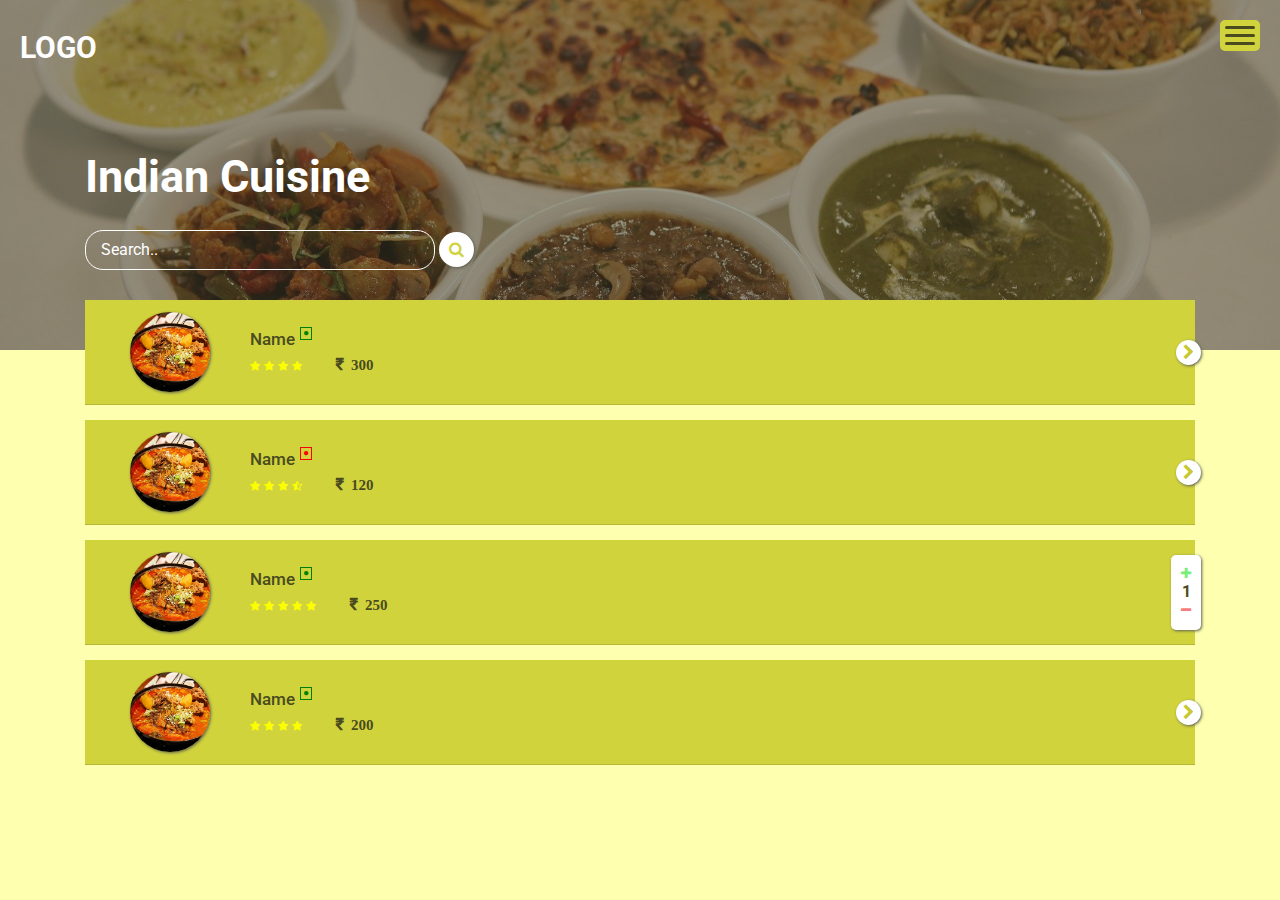
<file: index.html>
<!DOCTYPE html>
<html>
<head>
	<title></title>
	<meta name="viewport" content="width=device-width, initial-scale=1, minimum-scale=1" />
	<link rel="stylesheet" href="https://stackpath.bootstrapcdn.com/bootstrap/4.4.1/css/bootstrap.min.css">
	<link rel="stylesheet" type="text/css" href="foodApp.css">
	<link href="https://fonts.googleapis.com/css2?family=Roboto&display=swap" rel="stylesheet">
	<link rel="stylesheet" href="https://cdnjs.cloudflare.com/ajax/libs/font-awesome/4.7.0/css/font-awesome.min.css">
	<link href="https://fonts.googleapis.com/icon?family=Material+Icons"   rel="stylesheet">
	<script src="https://code.jquery.com/jquery-3.4.1.slim.min.js"></script>
    <script src="https://cdn.jsdelivr.net/npm/popper.js@1.16.0/dist/umd/popper.min.js"></script>
    <script src="https://stackpath.bootstrapcdn.com/bootstrap/4.4.1/js/bootstrap.min.js"></script>
</head>
<body>
	
<nav role='navigation' class="navbar indianCuisine">
	<div class="navbar-brand">Logo</div>  
  <div id="menuToggle">
    <input type="checkbox" />     
    <span></span>
    <span></span>
    <span></span>   
    <ul id="menu">
      <a href="#"><li>
      	<div class="navbar-menu-img">
            <img src="images/indian-food.jpg">  
            <p class="navbar-menu-name">indian cuisine</p>           	            
        </div>
      </li></a>
      <a href="south-indian.html"><li>
      	<div class="navbar-menu-img">
            <img src="images/south-indian.jpg">  
            <p class="navbar-menu-name">south indian</p>           	            
        </div>
      </li></a>
      <a href="biryani.html"><li>
      	<div class="navbar-menu-img">
            <img src="images/biryani.jpg">  
            <p class="navbar-menu-name">Biryani</p>           	            
        </div>
      </li></a>
      <a href="chinese.html"><li>
      	<div class="navbar-menu-img">
            <img src="images/noodles.jpg">  
            <p class="navbar-menu-name">Chinese</p>           	            
        </div>
      </li></a>
      <a href="fastfood.html"><li>
      	<div class="navbar-menu-img">
            <img src="images/fastfood1.jpg">  
            <p class="navbar-menu-name">fast food</p>           	            
        </div>
      </li></a> 
      <a href="bake.html"><li>
      	<div class="navbar-menu-img">
            <img src="images/cupcakes.jpg">  
            <p class="navbar-menu-name">Bake & Cake</p>           	            
        </div>
      </li></a> 
      <a href="coldrinks.html"><li>
      	<div class="navbar-menu-img">
            <img src="images/colddrink.jpg">  
            <p class="navbar-menu-name">smoothies & drinks</p>          	            
        </div>
      </li></a>  
      <!-- </li></a>
      <a href="Report.html" class="display-flex-item"><li class="report-btn">
        Sales Report
      </li></a>    -->
    </ul>
  </div>
</nav>

	<div class="container item-list-container">
		<h1 class="item-list-MainTitle">indian cuisine</h1>
		 <form class="search-form">
      <input type="text" placeholder="Search.." name="search" class="search-box">
      <button type="submit" class="search-btn"><i class="fa fa-search"></i></button>
    </form>
    <div id="accordion" class="accordion">
        <div class="card mb-0">
            <div class="card-header collapsed" data-toggle="collapse" href="#collapseOne">
               <div class="row card-header-row1">
               	       <div class="card-header-img">
               	            <img src="images/curry.jpg">               	            
                        </div>  
                        <div class="card-header-titles">
                             <p class="item-name">Name <span class="food-label"><i class="fa fa-circle food-label-veg" aria-hidden="true"></i></span></p>
                            <span class="item-rating">
                            	<i class="fa fa-star"></i>
                            	<i class="fa fa-star"></i>
                            	<i class="fa fa-star"></i> 
                            	<i class="fa fa-star"></i>                            	
                            </span>
               	            <span class="item-price">
                                  <i class="fa fa-inr">300</i>
               	            </span>                      	
                     </div>                                                
               </div>
               
            </div>
            <div id="collapseOne" class="card-body collapse" data-parent="#accordion" >
                <div class="row">
                  <div class="col-sm-8 card-body-col">
                    <img src="images/curry.jpg" class="card-img">
                     <p>Lorem Ipsum is simply dummy text of the printing and typesetting industry. Lorem Ipsum has been the industry's standard dummy text ever since the 1500s</p>
                     <button class="AddToCart-btn">Add</button>
                  </div>                  
                </div>
            </div>
            <div class="card-header collapsed" data-toggle="collapse" data-parent="#accordion" href="#collapseTwo">
                <div class="row card-header-row1">
               	    <div class="card-header-img">
               	         <img src="images/curry.jpg">               	            
                     </div> 
                     <div class="card-header-titles">
                             <p class="item-name">Name <span class="food-label"><i class="fa fa-circle food-label-nonveg" aria-hidden="true"></i></span></p>
                            <span class="item-rating">
                            	<i class="fa fa-star"></i>
                            	<i class="fa fa-star"></i>
                            	<i class="fa fa-star"></i> 
                            	<i class="fa fa-star-half-o"></i>                            	
                            </span>
               	            <span class="item-price">
               	            	<i class="fa fa-inr">120</i>
               	            </span>                      	
                     </div>    
               </div>
               
            </div>
            <div id="collapseTwo" class="card-body collapse" data-parent="#accordion" >
                 <div class="row">
                  <div class="col-sm-8 card-body-col">
                    <img src="images/curry.jpg" class="card-img">
                     <p>Lorem Ipsum is simply dummy text of the printing and typesetting industry. Lorem Ipsum has been the industry's standard dummy text ever since the 1500s</p>
                     <button class="AddToCart-btn">Add</button>
                  </div>                  
                </div>
            </div>
            <div class="card-header collapsed cart-item" data-toggle="collapse" data-parent="#accordion" href="#collapseThree">
                    <div class="row card-header-row1">
               	       <div class="card-header-img">
               	            <img src="images/curry.jpg">               	            
                        </div>
                        <div class="card-header-titles">
                             <p class="item-name">Name <span class="food-label"><i class="fa fa-circle food-label-veg" aria-hidden="true"></i></span></p>
                            <span class="item-rating">
                            	<i class="fa fa-star"></i>
                            	<i class="fa fa-star"></i>
                            	<i class="fa fa-star"></i> 
                            	<i class="fa fa-star"></i>
                            	<i class="fa fa-star"></i>                            	
                            </span>
               	             <span class="item-price">
                                  <i class="fa fa-inr">250</i>
               	            </span>                       	
                     </div>                                                  
                    </div>
                    <div class="cart-value">
                    	<i class="fa fa-plus" aria-hidden="true"></i>
                    	<span class="cart-value-digit">1</span>
                    	<i class="fa fa-minus" aria-hidden="true"></i>
                    </div>
            </div>
            <div id="collapseThree" class="collapse" data-parent="#accordion" >
                <div class="card-body">
                	 <div class="row">
                  <div class="col-sm-8 card-body-col">
                    <img src="images/curry.jpg" class="card-img">
                     <p>Lorem Ipsum is simply dummy text of the printing and typesetting industry. Lorem Ipsum has been the industry's standard dummy text ever since the 1500s</p>
                     <button class="AddToCart-btn">Add</button>
                  </div>                  
                </div>
                </div>
            </div>
            <div class="card-header collapsed" data-toggle="collapse" href="#collapse4">
               <div class="row card-header-row1">
               	       <div class="card-header-img">
               	            <img src="images/curry.jpg">               	            
                        </div>  
                        <div class="card-header-titles">
                             <p class="item-name">Name <span class="food-label"><i class="fa fa-circle food-label-veg" aria-hidden="true"></i></span></p> 
                            <span class="item-rating">
                            	<i class="fa fa-star"></i>
                            	<i class="fa fa-star"></i>
                            	<i class="fa fa-star"></i> 
                            	<i class="fa fa-star"></i>                            	
                            </span>
               	            <span class="item-price">
                                  <i class="fa fa-inr">200</i>
               	            </span>                      	
                     </div>                                             
               </div>               
            </div>
            <div id="collapse4" class="collapse" data-parent="#accordion" >
                <div class="card-body">
                	 <div class="row">
                  <div class="col-sm-8 card-body-col">
                    <img src="images/curry.jpg" class="card-img">
                     <p>Lorem Ipsum is simply dummy text of the printing and typesetting industry. Lorem Ipsum has been the industry's standard dummy text ever since the 1500s</p>
                     <button class="AddToCart-btn">Add</button>
                  </div>                  
                </div>
                </div>
            </div>
        </div><!-- ..card end -->
    </div>
</div>
</body>
</html>
</file>
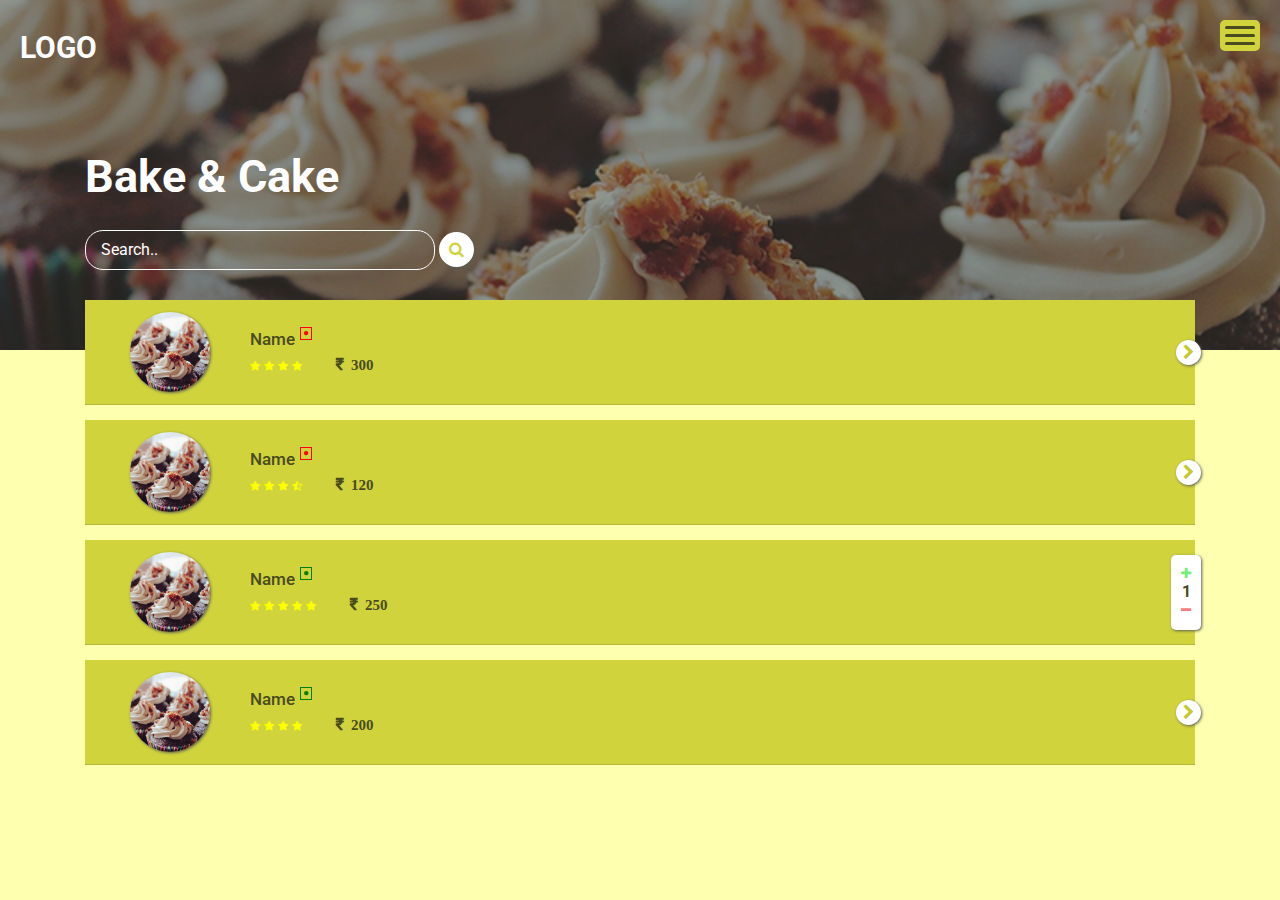
<file: bake.html>
<!DOCTYPE html>
<html>
<head>
	<title></title>
	<meta name="viewport" content="width=device-width, initial-scale=1, minimum-scale=1" />
	<link rel="stylesheet" href="https://stackpath.bootstrapcdn.com/bootstrap/4.4.1/css/bootstrap.min.css">
	<link rel="stylesheet" type="text/css" href="foodApp.css">
	<link href="https://fonts.googleapis.com/css2?family=Roboto&display=swap" rel="stylesheet">
	<link rel="stylesheet" href="https://cdnjs.cloudflare.com/ajax/libs/font-awesome/4.7.0/css/font-awesome.min.css">
	<link href="https://fonts.googleapis.com/icon?family=Material+Icons"   rel="stylesheet">
	<script src="https://code.jquery.com/jquery-3.4.1.slim.min.js"></script>
    <script src="https://cdn.jsdelivr.net/npm/popper.js@1.16.0/dist/umd/popper.min.js"></script>
    <script src="https://stackpath.bootstrapcdn.com/bootstrap/4.4.1/js/bootstrap.min.js"></script>
</head>
<body>
	
<nav role='navigation' class="navbar bake">
	<div class="navbar-brand">Logo</div>  
  <div id="menuToggle">
    <input type="checkbox" />     
    <span></span>
    <span></span>
    <span></span>   
    <ul id="menu">
      <a href="index.html"><li>
      	<div class="navbar-menu-img">
            <img src="images/indian-food.jpg">  
            <p class="navbar-menu-name">indian cuisine</p>           	            
        </div>
      </li></a>
      <a href="south-indian.html"><li>
      	<div class="navbar-menu-img">
            <img src="images/south-indian.jpg">  
            <p class="navbar-menu-name">south indian</p>           	            
        </div>
      </li></a>
      <a href="biryani.html"><li>
      	<div class="navbar-menu-img">
            <img src="images/biryani.jpg">  
            <p class="navbar-menu-name">Biryani</p>           	            
        </div>
      </li></a>
      <a href="chinese.html"><li>
      	<div class="navbar-menu-img">
            <img src="images/noodles.jpg">  
            <p class="navbar-menu-name">Chinese</p>           	            
        </div>
      </li></a>
      <a href="fastfood.html"><li>
      	<div class="navbar-menu-img">
            <img src="images/fastfood1.jpg">  
            <p class="navbar-menu-name">fast food</p>           	            
        </div>
      </li></a> 
      <a href="#"><li>
      	<div class="navbar-menu-img">
            <img src="images/cupcakes.jpg">  
            <p class="navbar-menu-name">Bake & Cake</p>           	            
        </div>
      </li></a> 
      <a href="coldrinks.html"><li>
      	<div class="navbar-menu-img">
            <img src="images/colddrink.jpg">  
            <p class="navbar-menu-name">smoothies & drinks</p>           	            
        </div>
      </li></a>  
      <!-- </li></a>
      <a href="Report.html" class="display-flex-item"><li class="report-btn">
        Sales Report
      </li></a>    -->
    </ul>
  </div>
</nav>

	<div class="container item-list-container">
		<h1 class="item-list-MainTitle">Bake & Cake</h1>
     <form class="search-form">
      <input type="text" placeholder="Search.." name="search" class="search-box">
      <button type="submit" class="search-btn"><i class="fa fa-search"></i></button>
    </form>
    <div id="accordion" class="accordion">
        <div class="card mb-0">
            <div class="card-header collapsed" data-toggle="collapse" href="#collapseOne">
               <div class="row card-header-row1">
               	       <div class="card-header-img">
               	           <img src="images/cupcakes.jpg">               	            
                        </div>  
                        <div class="card-header-titles">
                            <p class="item-name">Name <span class="food-label"><i class="fa fa-circle food-label-nonveg" aria-hidden="true">                              
                            </i></span></p>
                            <span class="item-rating">
                            	<i class="fa fa-star"></i>
                            	<i class="fa fa-star"></i>
                            	<i class="fa fa-star"></i> 
                            	<i class="fa fa-star"></i>                            	
                            </span>
               	            <span class="item-price">
                                  <i class="fa fa-inr">300</i>
               	            </span>                      	
                     </div>                                                
               </div>
               
            </div>
            <div id="collapseOne" class="card-body collapse" data-parent="#accordion" >
                <div class="row">
                  <div class="col-sm-8 card-body-col">
                    <img src="images/cupcakes.jpg" class="card-img">
                     <p>Lorem Ipsum is simply dummy text of the printing and typesetting industry. Lorem Ipsum has been the industry's standard dummy text ever since the 1500s</p>
                     <button class="AddToCart-btn">Add</button>
                  </div>                  
                </div>
            </div>
            <div class="card-header collapsed" data-toggle="collapse" data-parent="#accordion" href="#collapseTwo">
                <div class="row card-header-row1">
               	    <div class="card-header-img">
               	         <img src="images/cupcakes.jpg">              	            
                     </div> 
                     <div class="card-header-titles">
                           <p class="item-name">Name <span class="food-label"><i class="fa fa-circle food-label-nonveg" aria-hidden="true">                              
                            </i></span></p>
                            <span class="item-rating">
                            	<i class="fa fa-star"></i>
                            	<i class="fa fa-star"></i>
                            	<i class="fa fa-star"></i> 
                            	<i class="fa fa-star-half-o"></i>                            	
                            </span>
               	            <span class="item-price">
               	            	<i class="fa fa-inr">120</i>
               	            </span>                      	
                     </div>    
               </div>
               
            </div>
            <div id="collapseTwo" class="card-body collapse" data-parent="#accordion" >
                 <div class="row">
                  <div class="col-sm-8 card-body-col">
                    <img src="images/cupcakes.jpg" class="card-img">
                     <p>Lorem Ipsum is simply dummy text of the printing and typesetting industry. Lorem Ipsum has been the industry's standard dummy text ever since the 1500s</p>
                     <button class="AddToCart-btn">Add</button>
                  </div>                  
                </div>
            </div>
            <div class="card-header collapsed cart-item" data-toggle="collapse" data-parent="#accordion" href="#collapseThree">
                    <div class="row card-header-row1">
               	       <div class="card-header-img">
               	           <img src="images/cupcakes.jpg">               	            
                        </div>
                        <div class="card-header-titles">
                            <p class="item-name">Name <span class="food-label"><i class="fa fa-circle food-label-veg" aria-hidden="true">                              
                            </i></span></p> 
                            <span class="item-rating">
                            	<i class="fa fa-star"></i>
                            	<i class="fa fa-star"></i>
                            	<i class="fa fa-star"></i> 
                            	<i class="fa fa-star"></i>
                            	<i class="fa fa-star"></i>                            	
                            </span>
               	             <span class="item-price">
                                  <i class="fa fa-inr">250</i>
               	            </span>                       	
                     </div>                                                  
                    </div>
                    <div class="cart-value">
                    	<i class="fa fa-plus" aria-hidden="true"></i>
                    	<span class="cart-value-digit">1</span>
                    	<i class="fa fa-minus" aria-hidden="true"></i>
                    </div>
            </div>
            <div id="collapseThree" class="collapse" data-parent="#accordion" >
                <div class="card-body">
                   <div class="row">
                  <div class="col-sm-8 card-body-col">
                    <img src="images/cupcakes.jpg" class="card-img">
                     <p>Lorem Ipsum is simply dummy text of the printing and typesetting industry. Lorem Ipsum has been the industry's standard dummy text ever since the 1500s</p>
                     <button class="AddToCart-btn">Add</button>
                  </div>                  
                </div>
                </div>
            </div>
            <div class="card-header collapsed" data-toggle="collapse" href="#collapse4">
               <div class="row card-header-row1">
               	       <div class="card-header-img">
               	           <img src="images/cupcakes.jpg">              	            
                        </div>  
                        <div class="card-header-titles">
                            <p class="item-name">Name <span class="food-label"><i class="fa fa-circle food-label-veg" aria-hidden="true">                              
                            </i></span></p>
                            <span class="item-rating">
                            	<i class="fa fa-star"></i>
                            	<i class="fa fa-star"></i>
                            	<i class="fa fa-star"></i> 
                            	<i class="fa fa-star"></i>                            	
                            </span>
               	            <span class="item-price">
                                  <i class="fa fa-inr">200</i>
               	            </span>                      	
                     </div>                                             
               </div>               
            </div>
            <div id="collapse4" class="collapse" data-parent="#accordion" >
                <div class="card-body">
                   <div class="row">
                  <div class="col-sm-8 card-body-col">
                    <img src="images/cupcakes.jpg" class="card-img">
                     <p>Lorem Ipsum is simply dummy text of the printing and typesetting industry. Lorem Ipsum has been the industry's standard dummy text ever since the 1500s</p>
                     <button class="AddToCart-btn">Add</button>
                  </div>                  
                </div>
                </div>
            </div>
        </div><!-- ..card end -->
    </div>
</div>
</body>
</html>
</file>
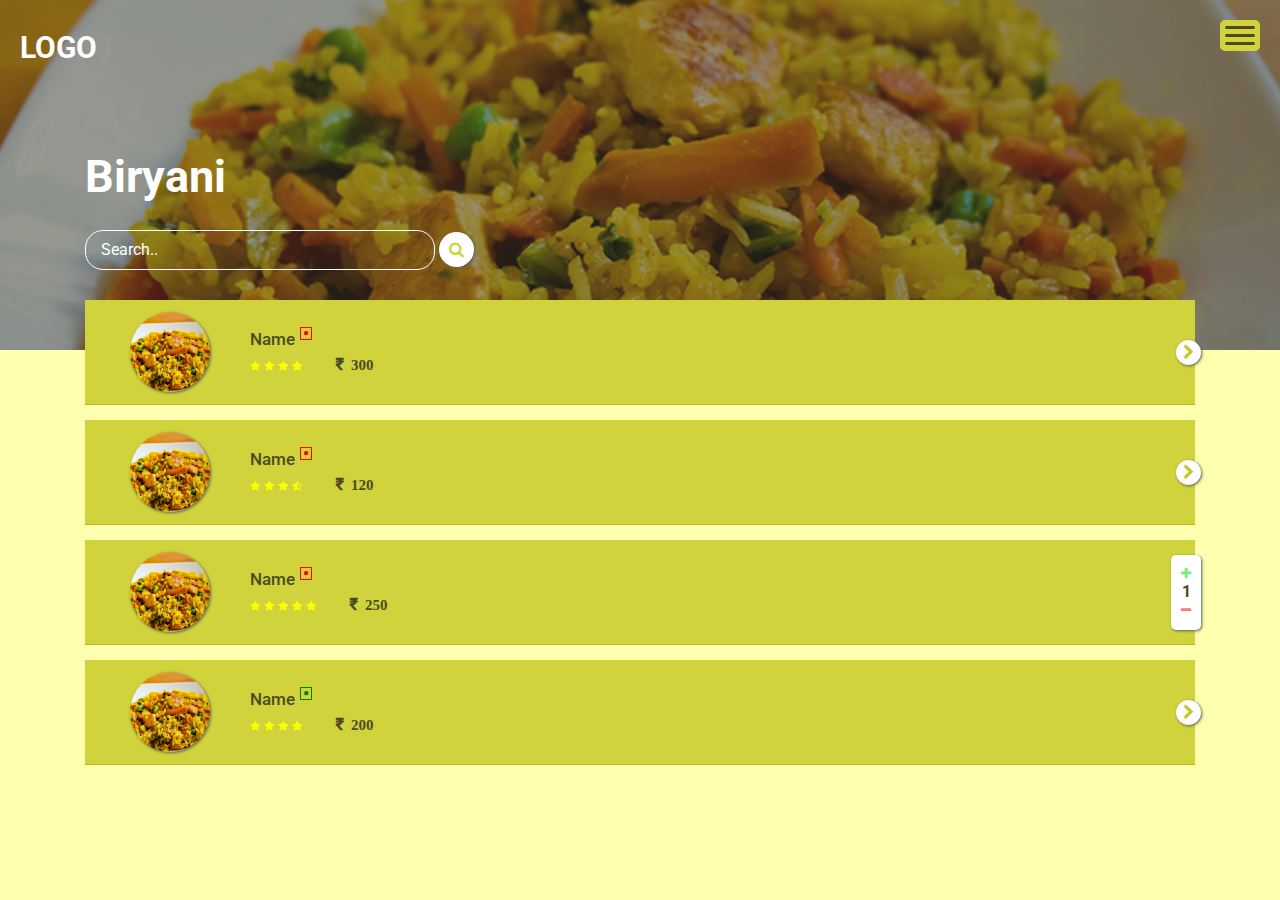
<file: biryani.html>
<!DOCTYPE html>
<html>
<head>
	<title></title>
	<meta name="viewport" content="width=device-width, initial-scale=1, minimum-scale=1" />
	<link rel="stylesheet" href="https://stackpath.bootstrapcdn.com/bootstrap/4.4.1/css/bootstrap.min.css">
	<link rel="stylesheet" type="text/css" href="foodApp.css">
	<link href="https://fonts.googleapis.com/css2?family=Roboto&display=swap" rel="stylesheet">
	<link rel="stylesheet" href="https://cdnjs.cloudflare.com/ajax/libs/font-awesome/4.7.0/css/font-awesome.min.css">
	<link href="https://fonts.googleapis.com/icon?family=Material+Icons"   rel="stylesheet">
	<script src="https://code.jquery.com/jquery-3.4.1.slim.min.js"></script>
    <script src="https://cdn.jsdelivr.net/npm/popper.js@1.16.0/dist/umd/popper.min.js"></script>
    <script src="https://stackpath.bootstrapcdn.com/bootstrap/4.4.1/js/bootstrap.min.js"></script>
</head>
<body>
	
<nav role='navigation' class="navbar biryani">
	<div class="navbar-brand">Logo</div>  
  <div id="menuToggle">
    <input type="checkbox" />     
    <span></span>
    <span></span>
    <span></span>   
    <ul id="menu">
      <a href="index.html"><li>
      	<div class="navbar-menu-img">
            <img src="images/indian-food.jpg">  
            <p class="navbar-menu-name">indian cuisine</p>           	            
        </div>
      </li></a>
      <a href="south-indian.html"><li>
      	<div class="navbar-menu-img">
            <img src="images/south-indian.jpg">  
            <p class="navbar-menu-name">south indian</p>           	            
        </div>
      </li></a>
      <a href="#"><li>
      	<div class="navbar-menu-img">
            <img src="images/biryani.jpg">  
            <p class="navbar-menu-name">Biryani</p>           	            
        </div>
      </li></a>
      <a href="chinese.html"><li>
      	<div class="navbar-menu-img">
            <img src="images/noodles.jpg">  
            <p class="navbar-menu-name">Chinese</p>           	            
        </div>
      </li></a>
      <a href="fastfood.html"><li>
      	<div class="navbar-menu-img">
            <img src="images/fastfood1.jpg">  
            <p class="navbar-menu-name">fast food</p>           	            
        </div>
      </li></a> 
      <a href="bake.html"><li>
      	<div class="navbar-menu-img">
            <img src="images/cupcakes.jpg">  
            <p class="navbar-menu-name">Bake & Cake</p>           	            
        </div>
      </li></a> 
      <a href="coldrinks.html"><li>
      	<div class="navbar-menu-img">
            <img src="images/colddrink.jpg">  
            <p class="navbar-menu-name">smoothies & drinks</p>            	            
        </div>
      </li></a>     
      <!-- </li></a>
      <a href="Report.html" class="display-flex-item"><li class="report-btn">
        Sales Report
      </li></a> -->
    </ul>
  </div>
</nav>

	<div class="container item-list-container">
		<h1 class="item-list-MainTitle">biryani</h1>
     <form class="search-form">
      <input type="text" placeholder="Search.." name="search" class="search-box">
      <button type="submit" class="search-btn"><i class="fa fa-search"></i></button>
    </form>
    <div id="accordion" class="accordion">
        <div class="card mb-0">
            <div class="card-header collapsed" data-toggle="collapse" href="#collapseOne">
               <div class="row card-header-row1">
               	       <div class="card-header-img">
               	             <img src="images/biryani.jpg">               	            
                        </div>  
                        <div class="card-header-titles">
                            <p class="item-name">Name <span class="food-label"><i class="fa fa-circle food-label-nonveg" aria-hidden="true">                              
                            </i></span></p> 
                            <span class="item-rating">
                            	<i class="fa fa-star"></i>
                            	<i class="fa fa-star"></i>
                            	<i class="fa fa-star"></i> 
                            	<i class="fa fa-star"></i>                            	
                            </span>
               	            <span class="item-price">
                                  <i class="fa fa-inr">300</i>
               	            </span>                      	
                     </div>                                                
               </div>
               
            </div>
            <div id="collapseOne" class="card-body collapse" data-parent="#accordion" >
                 <div class="row">
                  <div class="col-sm-8 card-body-col">
                    <img src="images/biryani.jpg" class="card-img">
                     <p>Lorem Ipsum is simply dummy text of the printing and typesetting industry. Lorem Ipsum has been the industry's standard dummy text ever since the 1500s</p>
                     <button class="AddToCart-btn">Add</button>
                  </div>                  
                </div>
            </div>
            <div class="card-header collapsed" data-toggle="collapse" data-parent="#accordion" href="#collapseTwo">
                <div class="row card-header-row1">
               	    <div class="card-header-img">
               	          <img src="images/biryani.jpg">              	            
                     </div> 
                     <div class="card-header-titles">
                            <p class="item-name">Name <span class="food-label"><i class="fa fa-circle food-label-nonveg" aria-hidden="true">                              
                            </i></span></p>
                            <span class="item-rating">
                            	<i class="fa fa-star"></i>
                            	<i class="fa fa-star"></i>
                            	<i class="fa fa-star"></i> 
                            	<i class="fa fa-star-half-o"></i>                            	
                            </span>
               	            <span class="item-price">
               	            	<i class="fa fa-inr">120</i>
               	            </span>                      	
                     </div>    
               </div>
               
            </div>
            <div id="collapseTwo" class="card-body collapse" data-parent="#accordion" >
                < <div class="row">
                  <div class="col-sm-8 card-body-col">
                    <img src="images/biryani.jpg" class="card-img">
                     <p>Lorem Ipsum is simply dummy text of the printing and typesetting industry. Lorem Ipsum has been the industry's standard dummy text ever since the 1500s</p>
                     <button class="AddToCart-btn">Add</button>
                  </div>                  
                </div>
            </div>
            <div class="card-header collapsed cart-item" data-toggle="collapse" data-parent="#accordion" href="#collapseThree">
                    <div class="row card-header-row1">
               	       <div class="card-header-img">
               	             <img src="images/biryani.jpg">              	            
                        </div>
                        <div class="card-header-titles">
                           <p class="item-name">Name <span class="food-label"><i class="fa fa-circle food-label-nonveg" aria-hidden="true">                              
                            </i></span></p>
                            <span class="item-rating">
                            	<i class="fa fa-star"></i>
                            	<i class="fa fa-star"></i>
                            	<i class="fa fa-star"></i> 
                            	<i class="fa fa-star"></i>
                            	<i class="fa fa-star"></i>                            	
                            </span>
               	             <span class="item-price">
                                  <i class="fa fa-inr">250</i>
               	            </span>                       	
                     </div>                                                  
                    </div>
                    <div class="cart-value">
                    	<i class="fa fa-plus" aria-hidden="true"></i>
                    	<span class="cart-value-digit">1</span>
                    	<i class="fa fa-minus" aria-hidden="true"></i>
                    </div>
            </div>
            <div id="collapseThree" class="collapse" data-parent="#accordion" >
                <div class="card-body">
                   <div class="row">
                  <div class="col-sm-8 card-body-col">
                    <img src="images/biryani.jpg" class="card-img">
                     <p>Lorem Ipsum is simply dummy text of the printing and typesetting industry. Lorem Ipsum has been the industry's standard dummy text ever since the 1500s</p>
                     <button class="AddToCart-btn">Add</button>
                  </div>                  
                </div>
                </div>
            </div>
            <div class="card-header collapsed" data-toggle="collapse" href="#collapse4">
               <div class="row card-header-row1">
               	       <div class="card-header-img">
               	             <img src="images/biryani.jpg">               	            
                        </div>  
                        <div class="card-header-titles">
                            <p class="item-name">Name <span class="food-label"><i class="fa fa-circle food-label-veg" aria-hidden="true">                              
                            </i></span></p>
                            <span class="item-rating">
                            	<i class="fa fa-star"></i>
                            	<i class="fa fa-star"></i>
                            	<i class="fa fa-star"></i> 
                            	<i class="fa fa-star"></i>                            	
                            </span>
               	            <span class="item-price">
                                  <i class="fa fa-inr">200</i>
               	            </span>                      	
                     </div>                                             
               </div>               
            </div>
            <div id="collapse4" class="collapse" data-parent="#accordion" >
                <div class="card-body">
                   <div class="row">
                  <div class="col-sm-8 card-body-col">
                    <img src="images/biryani.jpg" class="card-img">
                     <p>Lorem Ipsum is simply dummy text of the printing and typesetting industry. Lorem Ipsum has been the industry's standard dummy text ever since the 1500s</p>
                     <button class="AddToCart-btn">Add</button>
                  </div>                  
                </div>
                </div>
            </div>
        </div><!-- ..card end -->
    </div>
</div>
</body>
</html>
</file>
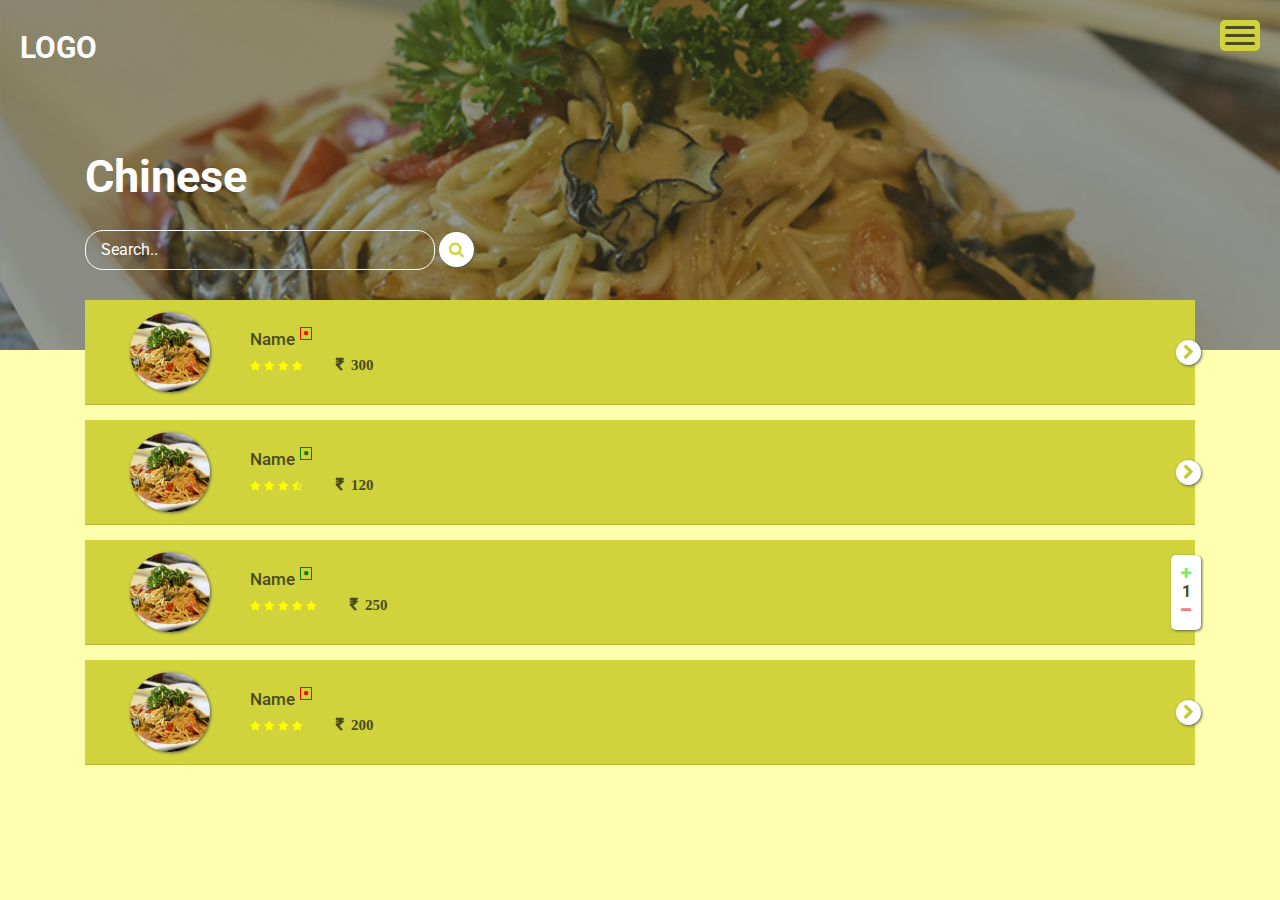
<file: chinese.html>
<!DOCTYPE html>
<html>
<head>
	<title></title>
	<meta name="viewport" content="width=device-width, initial-scale=1, minimum-scale=1" />
	<link rel="stylesheet" href="https://stackpath.bootstrapcdn.com/bootstrap/4.4.1/css/bootstrap.min.css">
	<link rel="stylesheet" type="text/css" href="foodApp.css">
	<link href="https://fonts.googleapis.com/css2?family=Roboto&display=swap" rel="stylesheet">
	<link rel="stylesheet" href="https://cdnjs.cloudflare.com/ajax/libs/font-awesome/4.7.0/css/font-awesome.min.css">
	<link href="https://fonts.googleapis.com/icon?family=Material+Icons"   rel="stylesheet">
	<script src="https://code.jquery.com/jquery-3.4.1.slim.min.js"></script>
    <script src="https://cdn.jsdelivr.net/npm/popper.js@1.16.0/dist/umd/popper.min.js"></script>
    <script src="https://stackpath.bootstrapcdn.com/bootstrap/4.4.1/js/bootstrap.min.js"></script>
</head>
<body>
	
<nav role='navigation' class="navbar chinese">
	<div class="navbar-brand">Logo</div>  
  <div id="menuToggle">
    <input type="checkbox" />     
    <span></span>
    <span></span>
    <span></span>   
    <ul id="menu">
      <a href="index.html"><li>
      	<div class="navbar-menu-img">
            <img src="images/indian-food.jpg">  
            <p class="navbar-menu-name">indian cuisine</p>           	            
        </div>
      </li></a>
      <a href="south-indian.html"><li>
      	<div class="navbar-menu-img">
            <img src="images/south-indian.jpg">  
            <p class="navbar-menu-name">south indian</p>           	            
        </div>
      </li></a>
      <a href="biryani.html"><li>
      	<div class="navbar-menu-img">
            <img src="images/biryani.jpg">  
            <p class="navbar-menu-name">Biryani</p>           	            
        </div>
      </li></a>
      <a href="#"><li>
      	<div class="navbar-menu-img">
            <img src="images/noodles.jpg">  
            <p class="navbar-menu-name">Chinese</p>           	            
        </div>
      </li></a>
      <a href="fastfood.html"><li>
      	<div class="navbar-menu-img">
            <img src="images/fastfood1.jpg">  
            <p class="navbar-menu-name">fast food</p>           	            
        </div>
      </li></a> 
      <a href="bake.html"><li>
      	<div class="navbar-menu-img">
            <img src="images/cupcakes.jpg">  
            <p class="navbar-menu-name">Bake & Cake</p>           	            
        </div>
      </li></a> 
      <a href="coldrinks.html"><li>
      	<div class="navbar-menu-img">
            <img src="images/colddrink.jpg">  
            <p class="navbar-menu-name">smoothies & drinks</p>           	            
        </div>
      </li></a>  
      <!-- </li></a>
      <a href="Report.html" class="display-flex-item"><li class="report-btn">
        Sales Report
      </li></a>    -->
    </ul>
  </div>
</nav>

	<div class="container item-list-container">
		<h1 class="item-list-MainTitle">Chinese</h1>
     <form class="search-form">
      <input type="text" placeholder="Search.." name="search" class="search-box">
      <button type="submit" class="search-btn"><i class="fa fa-search"></i></button>
    </form>
    <div id="accordion" class="accordion">
        <div class="card mb-0">
            <div class="card-header collapsed" data-toggle="collapse" href="#collapseOne">
               <div class="row card-header-row1">
               	       <div class="card-header-img">
               	           <img src="images/noodles.jpg">               	            
                        </div>  
                        <div class="card-header-titles">
                           <p class="item-name">Name <span class="food-label"><i class="fa fa-circle food-label-nonveg" aria-hidden="true">                              
                            </i></span></p>
                            <span class="item-rating">
                            	<i class="fa fa-star"></i>
                            	<i class="fa fa-star"></i>
                            	<i class="fa fa-star"></i> 
                            	<i class="fa fa-star"></i>                            	
                            </span>
               	            <span class="item-price">
                                  <i class="fa fa-inr">300</i>
               	            </span>                      	
                     </div>                                                
               </div>
               
            </div>
            <div id="collapseOne" class="card-body collapse" data-parent="#accordion" >
                 <div class="row">
                  <div class="col-sm-8 card-body-col">
                    <img src="images/noodles.jpg" class="card-img">
                     <p>Lorem Ipsum is simply dummy text of the printing and typesetting industry. Lorem Ipsum has been the industry's standard dummy text ever since the 1500s</p>
                     <button class="AddToCart-btn">Add</button>
                  </div>                  
                </div>
            </div>
            <div class="card-header collapsed" data-toggle="collapse" data-parent="#accordion" href="#collapseTwo">
                <div class="row card-header-row1">
               	    <div class="card-header-img">
               	         <img src="images/noodles.jpg">               	            
                     </div> 
                     <div class="card-header-titles">
                           <p class="item-name">Name <span class="food-label"><i class="fa fa-circle food-label-veg" aria-hidden="true">                              
                            </i></span></p>
                            <span class="item-rating">
                            	<i class="fa fa-star"></i>
                            	<i class="fa fa-star"></i>
                            	<i class="fa fa-star"></i> 
                            	<i class="fa fa-star-half-o"></i>                            	
                            </span>
               	            <span class="item-price">
               	            	<i class="fa fa-inr">120</i>
               	            </span>                      	
                     </div>    
               </div>
               
            </div>
            <div id="collapseTwo" class="card-body collapse" data-parent="#accordion" >
                 <div class="row">
                  <div class="col-sm-8 card-body-col">
                    <img src="images/noodles.jpg" class="card-img">
                     <p>Lorem Ipsum is simply dummy text of the printing and typesetting industry. Lorem Ipsum has been the industry's standard dummy text ever since the 1500s</p>
                     <button class="AddToCart-btn">Add</button>
                  </div>                  
                </div>
            </div>
            <div class="card-header collapsed cart-item" data-toggle="collapse" data-parent="#accordion" href="#collapseThree">
                    <div class="row card-header-row1">
               	       <div class="card-header-img">
               	           <img src="images/noodles.jpg">               	            
                        </div>
                        <div class="card-header-titles">
                            <p class="item-name">Name <span class="food-label"><i class="fa fa-circle food-label-veg" aria-hidden="true">                              
                            </i></span></p>
                            <span class="item-rating">
                            	<i class="fa fa-star"></i>
                            	<i class="fa fa-star"></i>
                            	<i class="fa fa-star"></i> 
                            	<i class="fa fa-star"></i>
                            	<i class="fa fa-star"></i>                            	
                            </span>
               	             <span class="item-price">
                                  <i class="fa fa-inr">250</i>
               	            </span>                       	
                     </div>                                                  
                    </div>
                    <div class="cart-value">
                    	<i class="fa fa-plus" aria-hidden="true"></i>
                    	<span class="cart-value-digit">1</span>
                    	<i class="fa fa-minus" aria-hidden="true"></i>
                    </div>
            </div>
            <div id="collapseThree" class="collapse" data-parent="#accordion" >
                <div class="card-body">
                   <div class="row">
                  <div class="col-sm-8 card-body-col">
                    <img src="images/noodles.jpg" class="card-img">
                     <p>Lorem Ipsum is simply dummy text of the printing and typesetting industry. Lorem Ipsum has been the industry's standard dummy text ever since the 1500s</p>
                     <button class="AddToCart-btn">Add</button>
                  </div>                  
                </div>
                </div>
            </div>
            <div class="card-header collapsed" data-toggle="collapse" href="#collapse4">
               <div class="row card-header-row1">
               	       <div class="card-header-img">
               	           <img src="images/noodles.jpg">              	            
                        </div>  
                        <div class="card-header-titles">
                           <p class="item-name">Name <span class="food-label"><i class="fa fa-circle food-label-nonveg" aria-hidden="true">                              
                            </i></span></p>
                            <span class="item-rating">
                            	<i class="fa fa-star"></i>
                            	<i class="fa fa-star"></i>
                            	<i class="fa fa-star"></i> 
                            	<i class="fa fa-star"></i>                            	
                            </span>
               	            <span class="item-price">
                                  <i class="fa fa-inr">200</i>
               	            </span>                      	
                     </div>                                             
               </div>               
            </div>
            <div id="collapse4" class="collapse" data-parent="#accordion" >
                <div class="card-body">
                   <div class="row">
                  <div class="col-sm-8 card-body-col">
                    <img src="images/noodles.jpg" class="card-img">
                     <p>Lorem Ipsum is simply dummy text of the printing and typesetting industry. Lorem Ipsum has been the industry's standard dummy text ever since the 1500s</p>
                     <button class="AddToCart-btn">Add</button>
                  </div>                  
                </div>
                </div>
            </div>
        </div><!-- ..card end -->
    </div>
</div>
</body>
</html>
</file>
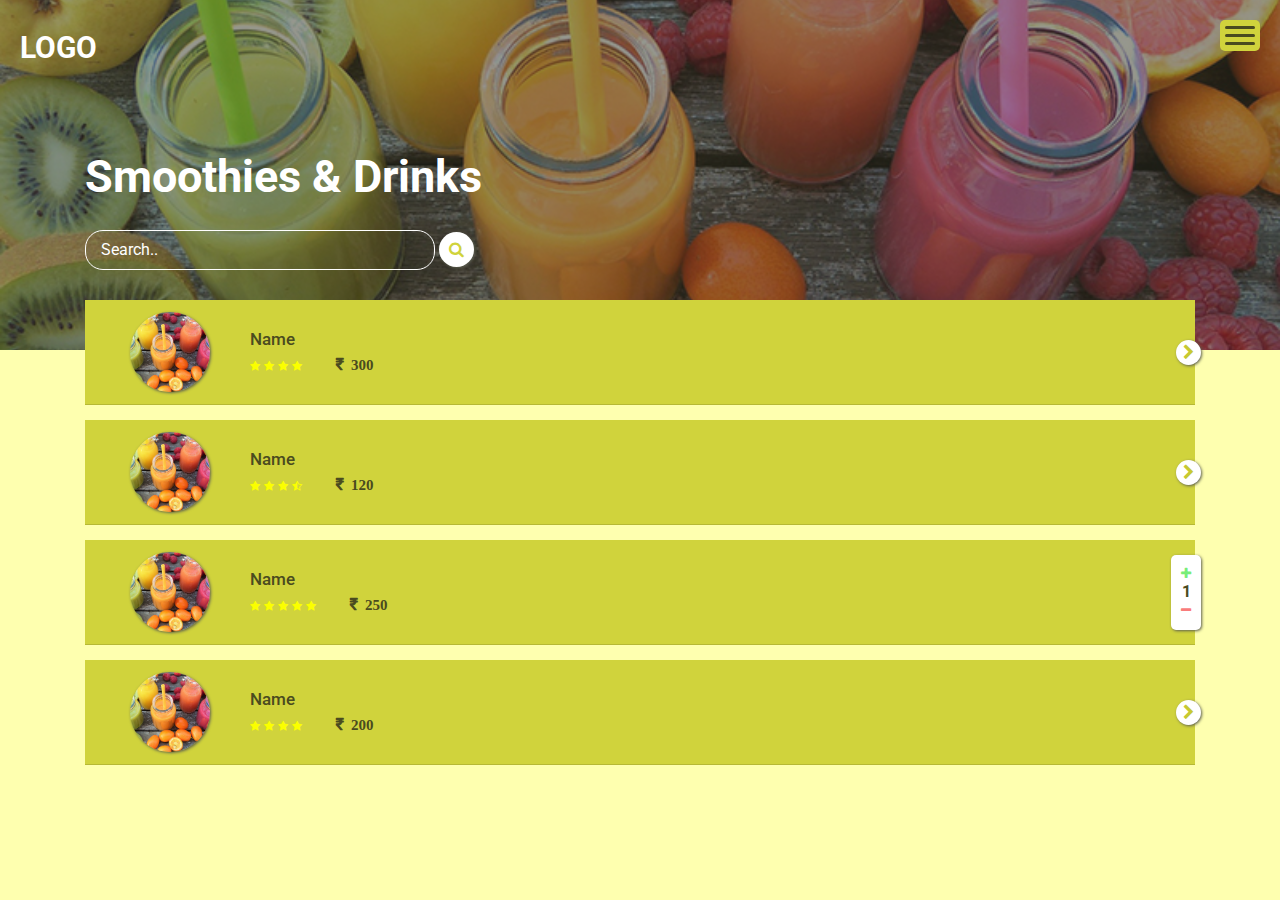
<file: coldrinks.html>
<!DOCTYPE html>
<html>
<head>
	<title></title>
	<meta name="viewport" content="width=device-width, initial-scale=1, minimum-scale=1" />
	<link rel="stylesheet" href="https://stackpath.bootstrapcdn.com/bootstrap/4.4.1/css/bootstrap.min.css">
	<link rel="stylesheet" type="text/css" href="foodApp.css">
	<link href="https://fonts.googleapis.com/css2?family=Roboto&display=swap" rel="stylesheet">
	<link rel="stylesheet" href="https://cdnjs.cloudflare.com/ajax/libs/font-awesome/4.7.0/css/font-awesome.min.css">
	<link href="https://fonts.googleapis.com/icon?family=Material+Icons"   rel="stylesheet">
	<script src="https://code.jquery.com/jquery-3.4.1.slim.min.js"></script>
    <script src="https://cdn.jsdelivr.net/npm/popper.js@1.16.0/dist/umd/popper.min.js"></script>
    <script src="https://stackpath.bootstrapcdn.com/bootstrap/4.4.1/js/bootstrap.min.js"></script>
</head>
<body>
	
<nav role='navigation' class="navbar coldrinks">
	<div class="navbar-brand">Logo</div>  
  <div id="menuToggle">
    <input type="checkbox" />     
    <span></span>
    <span></span>
    <span></span>   
    <ul id="menu">
      <a href="index.html"><li>
      	<div class="navbar-menu-img">
            <img src="images/indian-food.jpg">  
            <p class="navbar-menu-name">indian cuisine</p>           	            
        </div>
      </li></a>
      <a href="south-indian.html"><li>
      	<div class="navbar-menu-img">
            <img src="images/south-indian.jpg">  
            <p class="navbar-menu-name">south indian</p>           	            
        </div>
      </li></a>
      <a href="biryani.html"><li>
      	<div class="navbar-menu-img">
            <img src="images/biryani.jpg">  
            <p class="navbar-menu-name">Biryani</p>           	            
        </div>
      </li></a>
      <a href="chinese.html"><li>
      	<div class="navbar-menu-img">
            <img src="images/noodles.jpg">  
            <p class="navbar-menu-name">Chinese</p>           	            
        </div>
      </li></a>
      <a href="fastfood.html"><li>
      	<div class="navbar-menu-img">
            <img src="images/fastfood1.jpg">  
            <p class="navbar-menu-name">fast food</p>           	            
        </div>
      </li></a> 
      <a href="bake.html"><li>
      	<div class="navbar-menu-img">
            <img src="images/cupcakes.jpg">  
            <p class="navbar-menu-name">Bake & Cake</p>           	            
        </div>
      </li></a> 
      <a href="#"><li>
      	<div class="navbar-menu-img">
            <img src="images/colddrink.jpg">  
            <p class="navbar-menu-name">smoothies & drinks</p>           	            
        </div>
      </li></a> 
      <!-- </li></a>
      <a href="Report.html" class="display-flex-item"><li class="report-btn">
        Sales Report
      </li></a>     -->
    </ul>
  </div>
</nav>

	<div class="container item-list-container">
		<h1 class="item-list-MainTitle">smoothies & drinks</h1>
     <form class="search-form">
      <input type="text" placeholder="Search.." name="search" class="search-box">
      <button type="submit" class="search-btn"><i class="fa fa-search"></i></button>
    </form>
    <div id="accordion" class="accordion">
        <div class="card mb-0">
            <div class="card-header collapsed" data-toggle="collapse" href="#collapseOne">
               <div class="row card-header-row1">
               	       <div class="card-header-img">
               	             <img src="images/colddrink.jpg">              	            
                        </div>  
                        <div class="card-header-titles">
                            <span class="item-name">Name</span> 
                            <span class="item-rating">
                            	<i class="fa fa-star"></i>
                            	<i class="fa fa-star"></i>
                            	<i class="fa fa-star"></i> 
                            	<i class="fa fa-star"></i>                            	
                            </span>
               	            <span class="item-price">
                                  <i class="fa fa-inr">300</i>
               	            </span>                      	
                     </div>                                                
               </div>
               
            </div>
            <div id="collapseOne" class="card-body collapse" data-parent="#accordion" >
                 <div class="row">
                  <div class="col-sm-8 card-body-col">
                    <img src="images/colddrink.jpg" class="card-img">
                     <p>Lorem Ipsum is simply dummy text of the printing and typesetting industry. Lorem Ipsum has been the industry's standard dummy text ever since the 1500s</p>
                     <button class="AddToCart-btn">Add</button>
                  </div>                  
                </div>
            </div>
            <div class="card-header collapsed" data-toggle="collapse" data-parent="#accordion" href="#collapseTwo">
                <div class="row card-header-row1">
               	    <div class="card-header-img">
               	         <img src="images/colddrink.jpg">               	            
                     </div> 
                     <div class="card-header-titles">
                            <span class="item-name">Name</span> 
                            <span class="item-rating">
                            	<i class="fa fa-star"></i>
                            	<i class="fa fa-star"></i>
                            	<i class="fa fa-star"></i> 
                            	<i class="fa fa-star-half-o"></i>                            	
                            </span>
               	            <span class="item-price">
               	            	<i class="fa fa-inr">120</i>
               	            </span>                      	
                     </div>    
               </div>
               
            </div>
            <div id="collapseTwo" class="card-body collapse" data-parent="#accordion" >
                 <div class="row">
                  <div class="col-sm-8 card-body-col">
                    <img src="images/colddrink.jpg" class="card-img">
                     <p>Lorem Ipsum is simply dummy text of the printing and typesetting industry. Lorem Ipsum has been the industry's standard dummy text ever since the 1500s</p>
                     <button class="AddToCart-btn">Add</button>
                  </div>                  
                </div>
            </div>
            <div class="card-header collapsed cart-item" data-toggle="collapse" data-parent="#accordion" href="#collapseThree">
                    <div class="row card-header-row1">
               	       <div class="card-header-img">
               	             <img src="images/colddrink.jpg">              	            
                        </div>
                        <div class="card-header-titles">
                            <span class="item-name">Name</span> 
                            <span class="item-rating">
                            	<i class="fa fa-star"></i>
                            	<i class="fa fa-star"></i>
                            	<i class="fa fa-star"></i> 
                            	<i class="fa fa-star"></i>
                            	<i class="fa fa-star"></i>                            	
                            </span>
               	             <span class="item-price">
                                  <i class="fa fa-inr">250</i>
               	            </span>                       	
                     </div>                                                  
                    </div>
                    <div class="cart-value">
                    	<i class="fa fa-plus" aria-hidden="true"></i>
                    	<span class="cart-value-digit">1</span>
                    	<i class="fa fa-minus" aria-hidden="true"></i>
                    </div>
            </div>
            <div id="collapseThree" class="collapse" data-parent="#accordion" >
                <div class="card-body">
                   <div class="row">
                  <div class="col-sm-8 card-body-col">
                    <img src="images/colddrink.jpg" class="card-img">
                     <p>Lorem Ipsum is simply dummy text of the printing and typesetting industry. Lorem Ipsum has been the industry's standard dummy text ever since the 1500s</p>
                     <button class="AddToCart-btn">Add</button>
                  </div>                  
                </div>
                </div>
            </div>
            <div class="card-header collapsed" data-toggle="collapse" href="#collapse4">
               <div class="row card-header-row1">
               	       <div class="card-header-img">
               	            <img src="images/colddrink.jpg">             	            
                        </div>  
                        <div class="card-header-titles">
                            <span class="item-name">Name</span> 
                            <span class="item-rating">
                            	<i class="fa fa-star"></i>
                            	<i class="fa fa-star"></i>
                            	<i class="fa fa-star"></i> 
                            	<i class="fa fa-star"></i>                            	
                            </span>
               	            <span class="item-price">
                                  <i class="fa fa-inr">200</i>
               	            </span>                      	
                     </div>                                             
               </div>               
            </div>
            <div id="collapse4" class="collapse" data-parent="#accordion" >
                <div class="card-body">
                   <div class="row">
                  <div class="col-sm-8 card-body-col">
                    <img src="images/colddrink.jpg" class="card-img">
                     <p>Lorem Ipsum is simply dummy text of the printing and typesetting industry. Lorem Ipsum has been the industry's standard dummy text ever since the 1500s</p>
                     <button class="AddToCart-btn">Add</button>
                  </div>                  
                </div>
                </div>
            </div>
        </div><!-- ..card end -->
    </div>
</div>
</body>
</html>
</file>
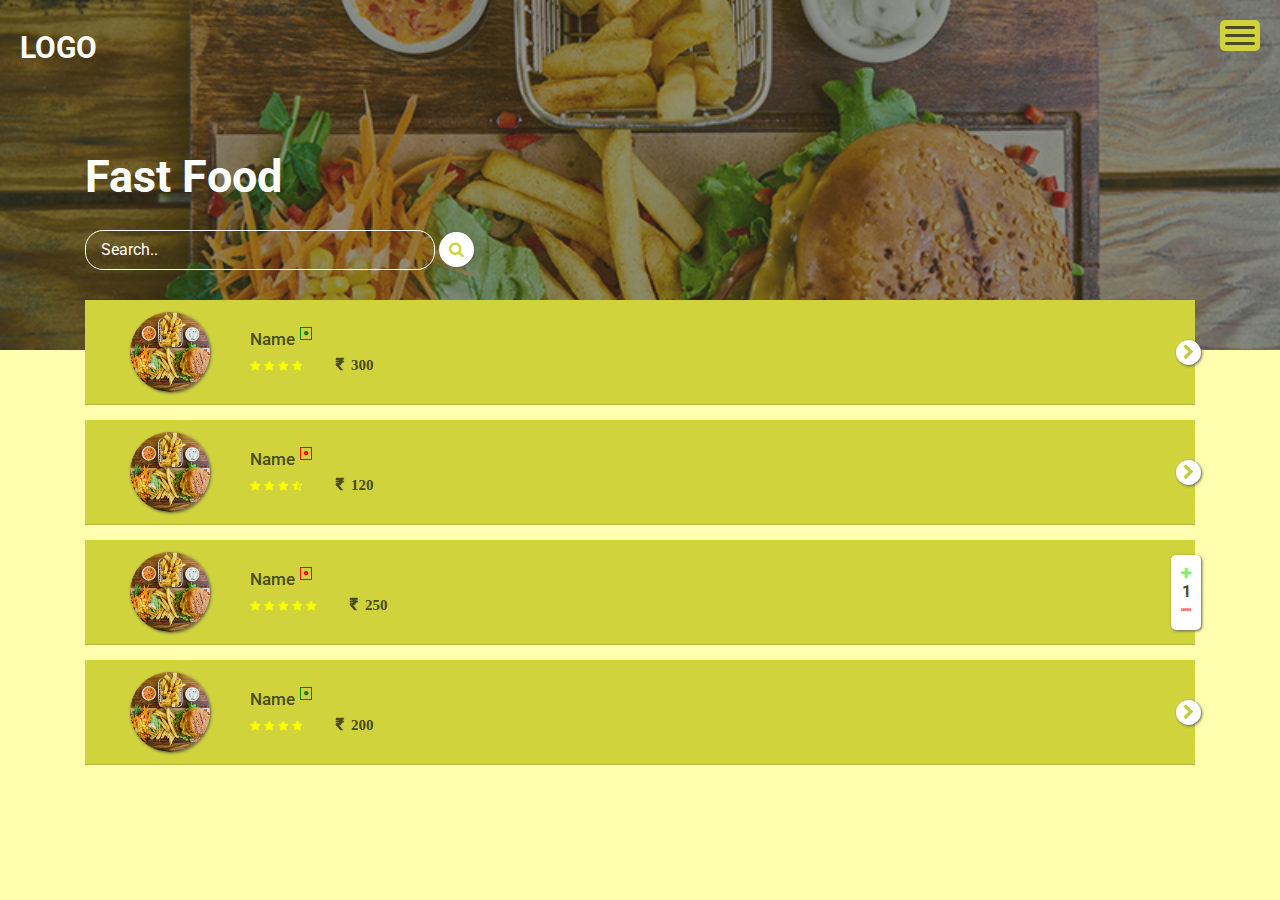
<file: fastfood.html>
<!DOCTYPE html>
<html>
<head>
	<title></title>
	<meta name="viewport" content="width=device-width, initial-scale=1, minimum-scale=1" />
	<link rel="stylesheet" href="https://stackpath.bootstrapcdn.com/bootstrap/4.4.1/css/bootstrap.min.css">
	<link rel="stylesheet" type="text/css" href="foodApp.css">
	<link href="https://fonts.googleapis.com/css2?family=Roboto&display=swap" rel="stylesheet">
	<link rel="stylesheet" href="https://cdnjs.cloudflare.com/ajax/libs/font-awesome/4.7.0/css/font-awesome.min.css">
	<link href="https://fonts.googleapis.com/icon?family=Material+Icons"   rel="stylesheet">
	<script src="https://code.jquery.com/jquery-3.4.1.slim.min.js"></script>
    <script src="https://cdn.jsdelivr.net/npm/popper.js@1.16.0/dist/umd/popper.min.js"></script>
    <script src="https://stackpath.bootstrapcdn.com/bootstrap/4.4.1/js/bootstrap.min.js"></script>
</head>
<body>
	
<nav role='navigation' class="navbar fastfood">
	<div class="navbar-brand">Logo</div>  
  <div id="menuToggle">
    <input type="checkbox" />     
    <span></span>
    <span></span>
    <span></span>   
    <ul id="menu">
      <a href="index.html"><li>
      	<div class="navbar-menu-img">
            <img src="images/indian-food.jpg">  
            <p class="navbar-menu-name">indian cuisine</p>           	            
        </div>
      </li></a>
      <a href="south-indian.html"><li>
      	<div class="navbar-menu-img">
            <img src="images/south-indian.jpg">  
            <p class="navbar-menu-name">south indian</p>           	            
        </div>
      </li></a>
      <a href="biryani.html"><li>
      	<div class="navbar-menu-img">
            <img src="images/biryani.jpg">  
            <p class="navbar-menu-name">Biryani</p>           	            
        </div>
      </li></a>
      <a href="chinese.html"><li>
      	<div class="navbar-menu-img">
            <img src="images/noodles.jpg">  
            <p class="navbar-menu-name">Chinese</p>           	            
        </div>
      </li></a>
      <a href="#"><li>
      	<div class="navbar-menu-img">
            <img src="images/fastfood1.jpg">  
            <p class="navbar-menu-name">fast food</p>           	            
        </div>
      </li></a> 
      <a href="bake.html"><li>
      	<div class="navbar-menu-img">
            <img src="images/cupcakes.jpg">  
            <p class="navbar-menu-name">Bake & Cake</p>           	            
        </div>
      </li></a> 
      <a href="coldrinks.html"><li>
      	<div class="navbar-menu-img">
            <img src="images/colddrink.jpg">  
            <p class="navbar-menu-name">smoothies & drinks</p>            	            
        </div>
      </li></a>     
    </ul>
  </div>
</nav>

	<div class="container item-list-container">
		<h1 class="item-list-MainTitle">fast food</h1>
     <form class="search-form">
      <input type="text" placeholder="Search.." name="search" class="search-box">
      <button type="submit" class="search-btn"><i class="fa fa-search"></i></button>
    </form>
    <div id="accordion" class="accordion">
        <div class="card mb-0">
            <div class="card-header collapsed" data-toggle="collapse" href="#collapseOne">
               <div class="row card-header-row1">
               	       <div class="card-header-img">
               	             <img src="images/fastfood1.jpg">               	            
                        </div>  
                        <div class="card-header-titles">
                            <p class="item-name">Name <span class="food-label"><i class="fa fa-circle food-label-veg" aria-hidden="true">                              
                            </i></span></p>
                            <span class="item-rating">
                            	<i class="fa fa-star"></i>
                            	<i class="fa fa-star"></i>
                            	<i class="fa fa-star"></i> 
                            	<i class="fa fa-star"></i>                            	
                            </span>
               	            <span class="item-price">
                                  <i class="fa fa-inr">300</i>
               	            </span>                      	
                     </div>                                                
               </div>
               
            </div>
            <div id="collapseOne" class="card-body collapse" data-parent="#accordion" >
               <div class="row">
                  <div class="col-sm-8 card-body-col">
                    <img src="images/fastfood1.jpg" class="card-img">
                     <p>Lorem Ipsum is simply dummy text of the printing and typesetting industry. Lorem Ipsum has been the industry's standard dummy text ever since the 1500s</p>
                     <button class="AddToCart-btn">Add</button>
                  </div>                  
                </div>
            </div>
            <div class="card-header collapsed" data-toggle="collapse" data-parent="#accordion" href="#collapseTwo">
                <div class="row card-header-row1">
               	    <div class="card-header-img">
               	          <img src="images/fastfood1.jpg">              	            
                     </div> 
                     <div class="card-header-titles">
                           <p class="item-name">Name <span class="food-label"><i class="fa fa-circle food-label-nonveg" aria-hidden="true">                              
                            </i></span></p> 
                            <span class="item-rating">
                            	<i class="fa fa-star"></i>
                            	<i class="fa fa-star"></i>
                            	<i class="fa fa-star"></i> 
                            	<i class="fa fa-star-half-o"></i>                            	
                            </span>
               	            <span class="item-price">
               	            	<i class="fa fa-inr">120</i>
               	            </span>                      	
                     </div>    
               </div>
               
            </div>
            <div id="collapseTwo" class="card-body collapse" data-parent="#accordion" >
                <div class="row">
                  <div class="col-sm-8 card-body-col">
                    <img src="images/fastfood1.jpg" class="card-img">
                     <p>Lorem Ipsum is simply dummy text of the printing and typesetting industry. Lorem Ipsum has been the industry's standard dummy text ever since the 1500s</p>
                     <button class="AddToCart-btn">Add</button>
                  </div>                  
                </div>
            </div>
            <div class="card-header collapsed cart-item" data-toggle="collapse" data-parent="#accordion" href="#collapseThree">
                    <div class="row card-header-row1">
               	       <div class="card-header-img">
               	            <img src="images/fastfood1.jpg">               	            
                        </div>
                        <div class="card-header-titles">
                           <p class="item-name">Name <span class="food-label"><i class="fa fa-circle food-label-nonveg" aria-hidden="true">                              
                            </i></span></p>
                            <span class="item-rating">
                            	<i class="fa fa-star"></i>
                            	<i class="fa fa-star"></i>
                            	<i class="fa fa-star"></i> 
                            	<i class="fa fa-star"></i>
                            	<i class="fa fa-star"></i>                            	
                            </span>
               	             <span class="item-price">
                                  <i class="fa fa-inr">250</i>
               	            </span>                       	
                     </div>                                                  
                    </div>
                    <div class="cart-value">
                    	<i class="fa fa-plus" aria-hidden="true"></i>
                    	<span class="cart-value-digit">1</span>
                    	<i class="fa fa-minus" aria-hidden="true"></i>
                    </div>
            </div>
            <div id="collapseThree" class="collapse" data-parent="#accordion" >
                <div class="card-body">
                  <div class="row">
                  <div class="col-sm-8 card-body-col">
                    <img src="images/fastfood1.jpg" class="card-img">
                     <p>Lorem Ipsum is simply dummy text of the printing and typesetting industry. Lorem Ipsum has been the industry's standard dummy text ever since the 1500s</p>
                     <button class="AddToCart-btn">Add</button>
                  </div>                  
                </div>
                </div>
            </div>
            <div class="card-header collapsed" data-toggle="collapse" href="#collapse4">
               <div class="row card-header-row1">
               	       <div class="card-header-img">
               	             <img src="images/fastfood1.jpg">              	            
                        </div>  
                        <div class="card-header-titles">
                           <p class="item-name">Name <span class="food-label"><i class="fa fa-circle food-label-veg" aria-hidden="true">                              
                            </i></span></p>
                            <span class="item-rating">
                            	<i class="fa fa-star"></i>
                            	<i class="fa fa-star"></i>
                            	<i class="fa fa-star"></i> 
                            	<i class="fa fa-star"></i>                            	
                            </span>
               	            <span class="item-price">
                                  <i class="fa fa-inr">200</i>
               	            </span>                      	
                     </div>                                             
               </div>               
            </div>
            <div id="collapse4" class="collapse" data-parent="#accordion" >
                <div class="card-body">
                  <div class="row">
                  <div class="col-sm-8 card-body-col">
                    <img src="images/fastfood1.jpg" class="card-img">
                     <p>Lorem Ipsum is simply dummy text of the printing and typesetting industry. Lorem Ipsum has been the industry's standard dummy text ever since the 1500s</p>
                     <button class="AddToCart-btn">Add</button>
                  </div>                  
                </div>
                </div>
            </div>
        </div><!-- ..card end -->
    </div>
</div>
</body>
</html>
</file>
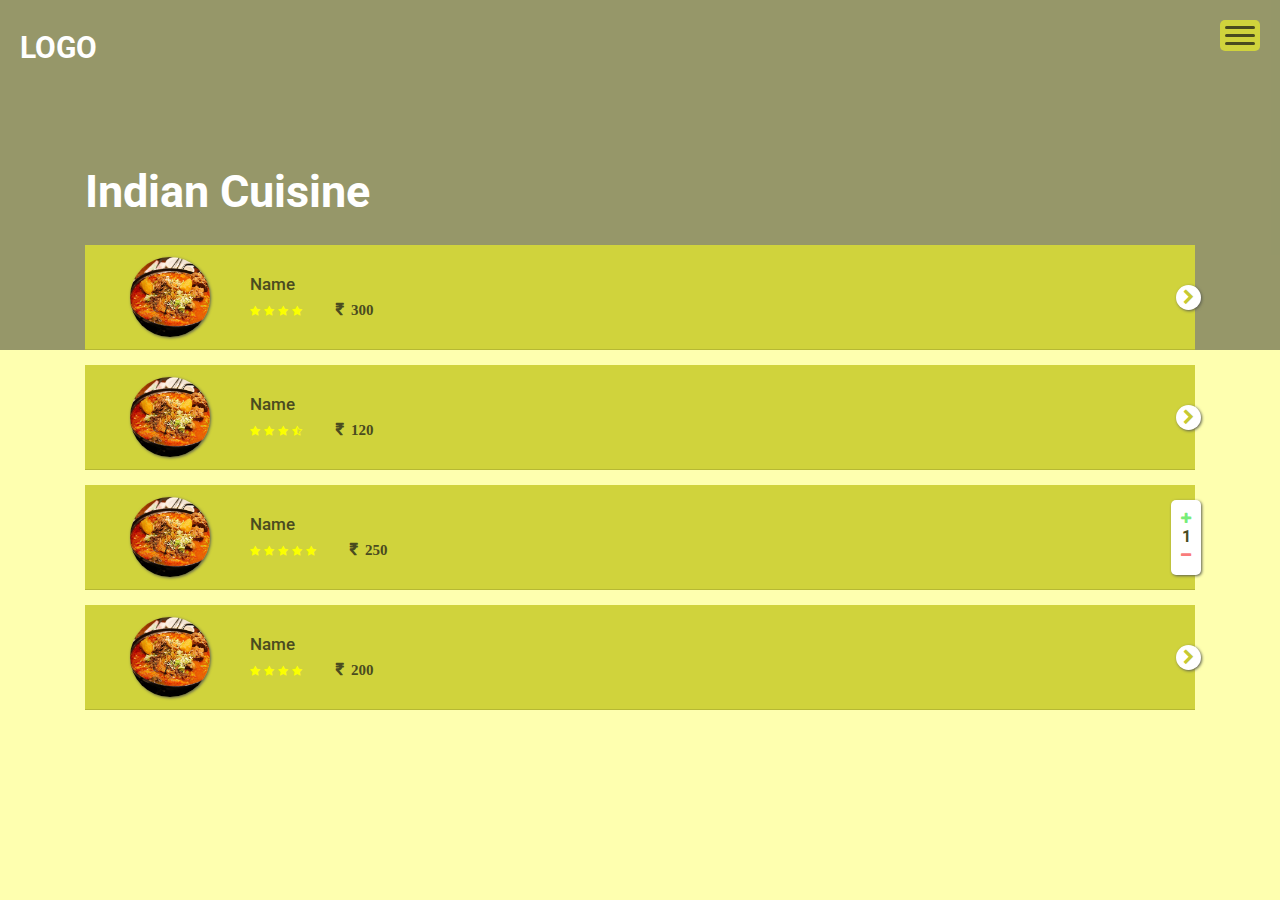
<file: foodApp.html>
<!DOCTYPE html>
<html>
<head>
	<title></title>
	<meta name="viewport" content="width=device-width, initial-scale=1, minimum-scale=1" />
	<link rel="stylesheet" href="https://stackpath.bootstrapcdn.com/bootstrap/4.4.1/css/bootstrap.min.css">
	<link rel="stylesheet" type="text/css" href="foodApp.css">
	<link href="https://fonts.googleapis.com/css2?family=Roboto&display=swap" rel="stylesheet">
	<link rel="stylesheet" href="https://cdnjs.cloudflare.com/ajax/libs/font-awesome/4.7.0/css/font-awesome.min.css">
	<link href="https://fonts.googleapis.com/icon?family=Material+Icons"   rel="stylesheet">
	<script src="https://code.jquery.com/jquery-3.4.1.slim.min.js"></script>
    <script src="https://cdn.jsdelivr.net/npm/popper.js@1.16.0/dist/umd/popper.min.js"></script>
    <script src="https://stackpath.bootstrapcdn.com/bootstrap/4.4.1/js/bootstrap.min.js"></script>
</head>
<body>
	
<nav role='navigation' class="navbar">
	<div class="navbar-brand">Logo</div>  
  <div id="menuToggle">
    <input type="checkbox" />     
    <span></span>
    <span></span>
    <span></span>   
    <ul id="menu">
      <a href="#"><li>
      	<div class="navbar-menu-img">
            <img src="images/indian-food.jpg">  
            <p class="navbar-menu-name">indian cuisine</p>           	            
        </div>
      </li></a>
      <a href="south-indian.html"><li>
      	<div class="navbar-menu-img">
            <img src="images/south-indian.jpg">  
            <p class="navbar-menu-name">south indian</p>           	            
        </div>
      </li></a>
      <a href="biryani.html"><li>
      	<div class="navbar-menu-img">
            <img src="images/biryani.jpg">  
            <p class="navbar-menu-name">Biryani</p>           	            
        </div>
      </li></a>
      <a href="chinese.html"><li>
      	<div class="navbar-menu-img">
            <img src="images/noodles.jpg">  
            <p class="navbar-menu-name">Chinese</p>           	            
        </div>
      </li></a>
      <a href="fastfood.html"><li>
      	<div class="navbar-menu-img">
            <img src="images/fastfood1.jpg">  
            <p class="navbar-menu-name">fast food</p>           	            
        </div>
      </li></a> 
      <a href="bake.html"><li>
      	<div class="navbar-menu-img">
            <img src="images/cupcakes.jpg">  
            <p class="navbar-menu-name">Bake & Cake</p>           	            
        </div>
      </li></a> 
      <a href="coldrinks.html"><li>
      	<div class="navbar-menu-img">
            <img src="images/colddrink.jpg">  
            <p class="navbar-menu-name">coldrinks</p>           	            
        </div>
      </li></a>     
    </ul>
  </div>
</nav>

	<div class="container item-list-container">
		<h1 class="item-list-MainTitle">indian cuisine</h1>
    <div id="accordion" class="accordion">
        <div class="card mb-0">
            <div class="card-header collapsed" data-toggle="collapse" href="#collapseOne">
               <div class="row card-header-row1">
               	       <div class="card-header-img">
               	            <img src="images/curry.jpg">               	            
                        </div>  
                        <div class="card-header-titles">
                            <span class="item-name">Name</span> 
                            <span class="item-rating">
                            	<i class="fa fa-star"></i>
                            	<i class="fa fa-star"></i>
                            	<i class="fa fa-star"></i> 
                            	<i class="fa fa-star"></i>                            	
                            </span>
               	            <span class="item-price">
                                  <i class="fa fa-inr">300</i>
               	            </span>                      	
                     </div>                                                
               </div>
               
            </div>
            <div id="collapseOne" class="card-body collapse" data-parent="#accordion" >
                <p>Anim pariatur cliche reprehenderit, enim eiusmod high life accusamus terry richardson ad squid. 3 wolf moon officia aute, non cupidatat skateboard dolor brunch. Food truck quinoa nesciunt laborum eiusmod. Brunch 3 wolf moon tempor, sunt
                    aliqua put a bird on it squid single-origin coffee nulla assumenda shoreditch et. Nihil anim keffiyeh helvetica, craft beer labore wes anderson cred nesciunt sapiente ea proident. Ad vegan excepteur butcher vice lomo. Leggings occaecat
                    craft beer farm-to-table, raw denim aesthetic synth nesciunt you probably haven't heard of them accusamus labore sustainable VHS.
                </p>
            </div>
            <div class="card-header collapsed" data-toggle="collapse" data-parent="#accordion" href="#collapseTwo">
                <div class="row card-header-row1">
               	    <div class="card-header-img">
               	         <img src="images/curry.jpg">               	            
                     </div> 
                     <div class="card-header-titles">
                            <span class="item-name">Name</span> 
                            <span class="item-rating">
                            	<i class="fa fa-star"></i>
                            	<i class="fa fa-star"></i>
                            	<i class="fa fa-star"></i> 
                            	<i class="fa fa-star-half-o"></i>                            	
                            </span>
               	            <span class="item-price">
               	            	<i class="fa fa-inr">120</i>
               	            </span>                      	
                     </div>    
               </div>
               
            </div>
            <div id="collapseTwo" class="card-body collapse" data-parent="#accordion" >
                <p>Anim pariatur cliche reprehenderit, enim eiusmod high life accusamus terry richardson ad squid. 3 wolf moon officia aute, non cupidatat skateboard dolor brunch. Food truck quinoa nesciunt laborum eiusmod. Brunch 3 wolf moon tempor, sunt
                    aliqua put a bird on it squid single-origin coffee nulla assumenda shoreditch et. Nihil anim keffiyeh helvetica, craft beer labore wes anderson cred nesciunt sapiente ea proident. Ad vegan excepteur butcher vice lomo. Leggings occaecat
                    craft beer farm-to-table, raw denim aesthetic synth nesciunt you probably haven't heard of them accusamus labore sustainable VHS.
                </p>
            </div>
            <div class="card-header collapsed cart-item" data-toggle="collapse" data-parent="#accordion" href="#collapseThree">
                    <div class="row card-header-row1">
               	       <div class="card-header-img">
               	            <img src="images/curry.jpg">               	            
                        </div>
                        <div class="card-header-titles">
                            <span class="item-name">Name</span> 
                            <span class="item-rating">
                            	<i class="fa fa-star"></i>
                            	<i class="fa fa-star"></i>
                            	<i class="fa fa-star"></i> 
                            	<i class="fa fa-star"></i>
                            	<i class="fa fa-star"></i>                            	
                            </span>
               	             <span class="item-price">
                                  <i class="fa fa-inr">250</i>
               	            </span>                       	
                     </div>                                                  
                    </div>
                    <div class="cart-value">
                    	<i class="fa fa-plus" aria-hidden="true"></i>
                    	<span class="cart-value-digit">1</span>
                    	<i class="fa fa-minus" aria-hidden="true"></i>
                    </div>
            </div>
            <div id="collapseThree" class="collapse" data-parent="#accordion" >
                <div class="card-body">Anim pariatur cliche reprehenderit, enim eiusmod high life accusamus terry richardson ad squid. 3 wolf moon officia aute, non cupidatat skateboard dolor brunch. Food truck quinoa nesciunt laborum eiusmod. Brunch 3 wolf moon tempor, sunt
                    aliqua put a bird on it squid single-origin coffee nulla assumenda shoreditch et. samus labore sustainable VHS.
                </div>
            </div>
            <div class="card-header collapsed" data-toggle="collapse" href="#collapse4">
               <div class="row card-header-row1">
               	       <div class="card-header-img">
               	            <img src="images/curry.jpg">               	            
                        </div>  
                        <div class="card-header-titles">
                            <span class="item-name">Name</span> 
                            <span class="item-rating">
                            	<i class="fa fa-star"></i>
                            	<i class="fa fa-star"></i>
                            	<i class="fa fa-star"></i> 
                            	<i class="fa fa-star"></i>                            	
                            </span>
               	            <span class="item-price">
                                  <i class="fa fa-inr">200</i>
               	            </span>                      	
                     </div>                                             
               </div>               
            </div>
            <div id="collapse4" class="collapse" data-parent="#accordion" >
                <div class="card-body">Anim pariatur cliche reprehenderit, enim eiusmod high life accusamus terry richardson ad squid. 3 wolf moon officia aute, non cupidatat skateboard dolor brunch. Food truck quinoa nesciunt laborum eiusmod. Brunch 3 wolf moon tempor, sunt
                    aliqua put a bird on it squid single-origin coffee nulla assumenda shoreditch et. samus labore sustainable VHS.
                </div>
            </div>
        </div><!-- ..card end -->
    </div>
</div>
</body>
</html>
</file>
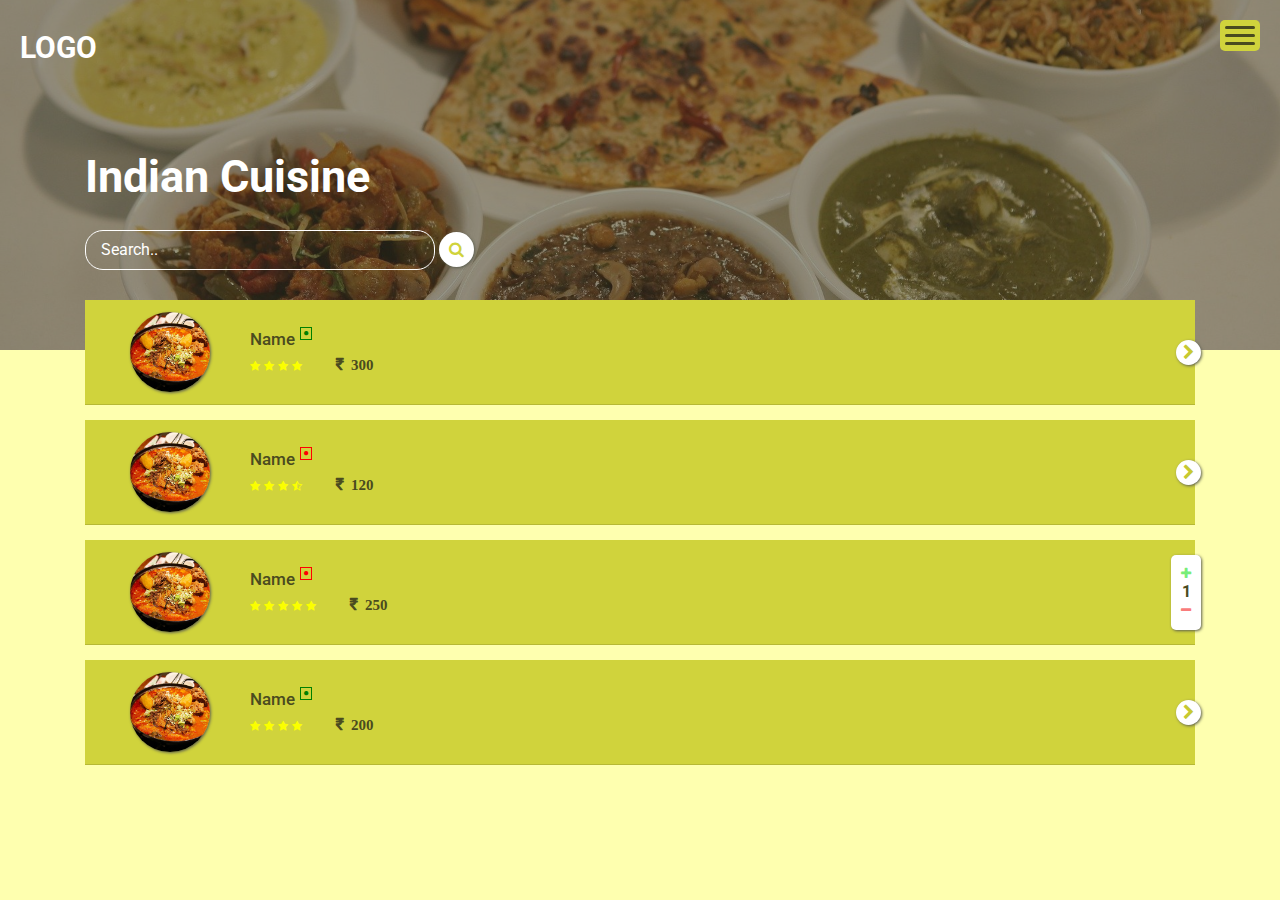
<file: indianCuisine.html>
<!DOCTYPE html>
<html>
<head>
	<title></title>
	<meta name="viewport" content="width=device-width, initial-scale=1, minimum-scale=1" />
	<link rel="stylesheet" href="https://stackpath.bootstrapcdn.com/bootstrap/4.4.1/css/bootstrap.min.css">
	<link rel="stylesheet" type="text/css" href="foodApp.css">
	<link href="https://fonts.googleapis.com/css2?family=Roboto&display=swap" rel="stylesheet">
	<link rel="stylesheet" href="https://cdnjs.cloudflare.com/ajax/libs/font-awesome/4.7.0/css/font-awesome.min.css">
	<link href="https://fonts.googleapis.com/icon?family=Material+Icons"   rel="stylesheet">
	<script src="https://code.jquery.com/jquery-3.4.1.slim.min.js"></script>
    <script src="https://cdn.jsdelivr.net/npm/popper.js@1.16.0/dist/umd/popper.min.js"></script>
    <script src="https://stackpath.bootstrapcdn.com/bootstrap/4.4.1/js/bootstrap.min.js"></script>
</head>
<body>
	
<nav role='navigation' class="navbar indianCuisine">
	<div class="navbar-brand">Logo</div>  
  <div id="menuToggle">
    <input type="checkbox" />     
    <span></span>
    <span></span>
    <span></span>   
    <ul id="menu">
      <a href="#"><li>
      	<div class="navbar-menu-img">
            <img src="images/indian-food.jpg">  
            <p class="navbar-menu-name">indian cuisine</p>           	            
        </div>
      </li></a>
      <a href="south-indian.html"><li>
      	<div class="navbar-menu-img">
            <img src="images/south-indian.jpg">  
            <p class="navbar-menu-name">south indian</p>           	            
        </div>
      </li></a>
      <a href="biryani.html"><li>
      	<div class="navbar-menu-img">
            <img src="images/biryani.jpg">  
            <p class="navbar-menu-name">Biryani</p>           	            
        </div>
      </li></a>
      <a href="chinese.html"><li>
      	<div class="navbar-menu-img">
            <img src="images/noodles.jpg">  
            <p class="navbar-menu-name">Chinese</p>           	            
        </div>
      </li></a>
      <a href="fastfood.html"><li>
      	<div class="navbar-menu-img">
            <img src="images/fastfood1.jpg">  
            <p class="navbar-menu-name">fast food</p>           	            
        </div>
      </li></a> 
      <a href="bake.html"><li>
      	<div class="navbar-menu-img">
            <img src="images/cupcakes.jpg">  
            <p class="navbar-menu-name">Bake & Cake</p>           	            
        </div>
      </li></a> 
      <a href="coldrinks.html"><li>
      	<div class="navbar-menu-img">
            <img src="images/colddrink.jpg">  
            <p class="navbar-menu-name">smoothies & drinks</p>           	            
        </div>
      </li></a>     
      <!-- </li></a>
      <a href="Report.html" class="display-flex-item"><li class="report-btn">
        Sales Report
      </li></a> -->
    </ul>
  </div>
</nav>

	<div class="container item-list-container">
		<h1 class="item-list-MainTitle">indian cuisine</h1>
		 <form class="search-form">
      <input type="text" placeholder="Search.." name="search" class="search-box">
      <button type="submit" class="search-btn"><i class="fa fa-search"></i></button>
    </form>
    <div id="accordion" class="accordion">
        <div class="card mb-0">
            <div class="card-header collapsed" data-toggle="collapse" href="#collapseOne">
               <div class="row card-header-row1">
               	       <div class="card-header-img">
               	            <img src="images/curry.jpg">               	            
                        </div>  
                        <div class="card-header-titles">
                             <p class="item-name">Name <span class="food-label"><i class="fa fa-circle food-label-veg" aria-hidden="true"></i></span></p>
                            <span class="item-rating">
                            	<i class="fa fa-star"></i>
                            	<i class="fa fa-star"></i>
                            	<i class="fa fa-star"></i> 
                            	<i class="fa fa-star"></i>                            	
                            </span>
               	            <span class="item-price">
                                  <i class="fa fa-inr">300</i>
               	            </span>                      	
                     </div>                                                
               </div>
               
            </div>
            <div id="collapseOne" class="card-body collapse" data-parent="#accordion" >
                <div class="row">
                  <div class="col-sm-8 card-body-col">
                    <img src="images/curry.jpg" class="card-img">
                     <p>Lorem Ipsum is simply dummy text of the printing and typesetting industry. Lorem Ipsum has been the industry's standard dummy text ever since the 1500s</p>
                     <button class="AddToCart-btn">Add</button>
                  </div>                  
                </div>
            </div>
            <div class="card-header collapsed" data-toggle="collapse" data-parent="#accordion" href="#collapseTwo">
                <div class="row card-header-row1">
               	    <div class="card-header-img">
               	         <img src="images/curry.jpg">               	            
                     </div> 
                     <div class="card-header-titles">
                             <p class="item-name">Name <span class="food-label"><i class="fa fa-circle food-label-nonveg" aria-hidden="true"></i></span></p>
                            <span class="item-rating">
                            	<i class="fa fa-star"></i>
                            	<i class="fa fa-star"></i>
                            	<i class="fa fa-star"></i> 
                            	<i class="fa fa-star-half-o"></i>                            	
                            </span>
               	            <span class="item-price">
               	            	<i class="fa fa-inr">120</i>
               	            </span>                      	
                     </div>    
               </div>
               
            </div>
            <div id="collapseTwo" class="card-body collapse" data-parent="#accordion" >
                 <div class="row">
                  <div class="col-sm-8 card-body-col">
                    <img src="images/curry.jpg" class="card-img">
                     <p>Lorem Ipsum is simply dummy text of the printing and typesetting industry. Lorem Ipsum has been the industry's standard dummy text ever since the 1500s</p>
                     <button class="AddToCart-btn">Add</button>
                  </div>                  
                </div>
            </div>
            <div class="card-header collapsed cart-item" data-toggle="collapse" data-parent="#accordion" href="#collapseThree">
                    <div class="row card-header-row1">
               	       <div class="card-header-img">
               	            <img src="images/curry.jpg">               	            
                        </div>
                        <div class="card-header-titles">
                            <p class="item-name">Name <span class="food-label"><i class="fa fa-circle food-label-nonveg" aria-hidden="true">                              
                            </i></span></p>
                            <span class="item-rating">
                            	<i class="fa fa-star"></i>
                            	<i class="fa fa-star"></i>
                            	<i class="fa fa-star"></i> 
                            	<i class="fa fa-star"></i>
                            	<i class="fa fa-star"></i>                            	
                            </span>
               	             <span class="item-price">
                                  <i class="fa fa-inr">250</i>
               	            </span>                       	
                     </div>                                                  
                    </div>
                    <div class="cart-value">
                    	<i class="fa fa-plus" aria-hidden="true"></i>
                    	<span class="cart-value-digit">1</span>
                    	<i class="fa fa-minus" aria-hidden="true"></i>
                    </div>
            </div>
            <div id="collapseThree" class="collapse" data-parent="#accordion" >
                <div class="card-body">
                	 <div class="row">
                  <div class="col-sm-8 card-body-col">
                    <img src="images/curry.jpg" class="card-img">
                     <p>Lorem Ipsum is simply dummy text of the printing and typesetting industry. Lorem Ipsum has been the industry's standard dummy text ever since the 1500s</p>
                     <button class="AddToCart-btn">Add</button>
                  </div>                  
                </div>
                </div>
            </div>
            <div class="card-header collapsed" data-toggle="collapse" href="#collapse4">
               <div class="row card-header-row1">
               	       <div class="card-header-img">
               	            <img src="images/curry.jpg">               	            
                        </div>  
                        <div class="card-header-titles">
                            <p class="item-name">Name <span class="food-label"><i class="fa fa-circle food-label-veg" aria-hidden="true">                              
                            </i></span></p>
                            <span class="item-rating">
                            	<i class="fa fa-star"></i>
                            	<i class="fa fa-star"></i>
                            	<i class="fa fa-star"></i> 
                            	<i class="fa fa-star"></i>                            	
                            </span>
               	            <span class="item-price">
                                  <i class="fa fa-inr">200</i>
               	            </span>                      	
                     </div>                                             
               </div>               
            </div>
            <div id="collapse4" class="collapse" data-parent="#accordion" >
                <div class="card-body">
                	 <div class="row">
                  <div class="col-sm-8 card-body-col">
                    <img src="images/curry.jpg" class="card-img">
                     <p>Lorem Ipsum is simply dummy text of the printing and typesetting industry. Lorem Ipsum has been the industry's standard dummy text ever since the 1500s</p>
                     <button class="AddToCart-btn">Add</button>
                  </div>                  
                </div>
                </div>
            </div>
        </div><!-- ..card end -->
    </div>
</div>
</body>
</html>
</file>
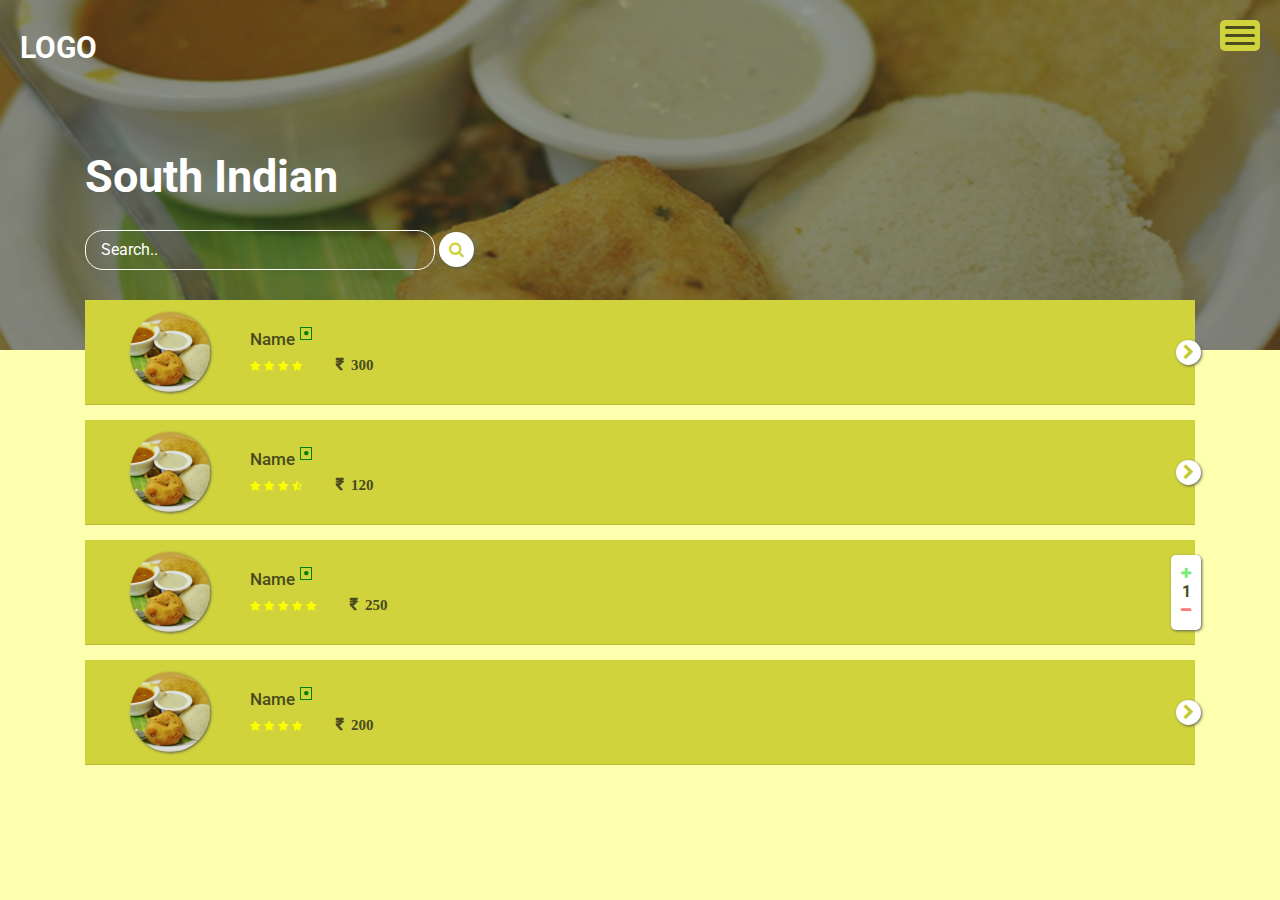
<file: south-indian.html>
<!DOCTYPE html>
<html>
<head>
	<title></title>
	<meta name="viewport" content="width=device-width, initial-scale=1, minimum-scale=1" />
	<link rel="stylesheet" href="https://stackpath.bootstrapcdn.com/bootstrap/4.4.1/css/bootstrap.min.css">
	<link rel="stylesheet" type="text/css" href="foodApp.css">
	<link href="https://fonts.googleapis.com/css2?family=Roboto&display=swap" rel="stylesheet">
	<link rel="stylesheet" href="https://cdnjs.cloudflare.com/ajax/libs/font-awesome/4.7.0/css/font-awesome.min.css">
	<link href="https://fonts.googleapis.com/icon?family=Material+Icons"   rel="stylesheet">
	<script src="https://code.jquery.com/jquery-3.4.1.slim.min.js"></script>
    <script src="https://cdn.jsdelivr.net/npm/popper.js@1.16.0/dist/umd/popper.min.js"></script>
    <script src="https://stackpath.bootstrapcdn.com/bootstrap/4.4.1/js/bootstrap.min.js"></script>
</head>
<body>
	
<nav role='navigation' class="navbar south-indian">
	<div class="navbar-brand">Logo</div>  
  <div id="menuToggle">
    <input type="checkbox" />     
    <span></span>
    <span></span>
    <span></span>   
    <ul id="menu">
      <a href="index.html"><li>
        <div class="navbar-menu-img">
            <img src="images/indian-food.jpg">  
            <p class="navbar-menu-name">indian cuisine</p>                        
        </div>
      </li></a>
      <a href="#"><li>
        <div class="navbar-menu-img">
            <img src="images/south-indian.jpg">  
            <p class="navbar-menu-name">south indian</p>                        
        </div>
      </li></a>
      <a href="biryani.html"><li>
        <div class="navbar-menu-img">
            <img src="images/biryani.jpg">  
            <p class="navbar-menu-name">Biryani</p>                         
        </div>
      </li></a>
      <a href="chinese.html"><li>
        <div class="navbar-menu-img">
            <img src="images/noodles.jpg">  
            <p class="navbar-menu-name">Chinese</p>                         
        </div>
      </li></a>
      <a href="fastfood.html"><li>
        <div class="navbar-menu-img">
            <img src="images/fastfood1.jpg">  
            <p class="navbar-menu-name">fast food</p>                         
        </div>
      </li></a> 
      <a href="bake.html"><li>
        <div class="navbar-menu-img">
            <img src="images/cupcakes.jpg">  
            <p class="navbar-menu-name">Bake & Cake</p>                         
        </div>
      </li></a> 
      <a href="coldrinks.html"><li>
        <div class="navbar-menu-img">
            <img src="images/colddrink.jpg">  
           <p class="navbar-menu-name">smoothies & drinks</p>                          
        </div>
      </li></a>   
      <!-- </li></a>
      <a href="Report.html" class="display-flex-item"><li class="report-btn">
        Sales Report
      </li></a>   -->
    </ul>
  </div>
</nav>

	<div class="container item-list-container">
		<h1 class="item-list-MainTitle">south indian</h1>
    <form class="search-form">
      <input type="text" placeholder="Search.." name="search" class="search-box">
      <button type="submit" class="search-btn"><i class="fa fa-search"></i></button>
    </form>
    <div id="accordion" class="accordion">
        <div class="card mb-0">
            <div class="card-header collapsed" data-toggle="collapse" href="#collapseOne">
               <div class="row card-header-row1">
               	       <div class="card-header-img">
               	           <img src="images/south-indian.jpg">              	            
                        </div>  
                        <div class="card-header-titles">
                            <p class="item-name">Name <span class="food-label"><i class="fa fa-circle food-label-veg" aria-hidden="true"></i></span></p> 
                            <span class="item-rating">
                            	<i class="fa fa-star"></i>
                            	<i class="fa fa-star"></i>
                            	<i class="fa fa-star"></i> 
                            	<i class="fa fa-star"></i>                            	
                            </span>
               	            <span class="item-price">
                                  <i class="fa fa-inr">300</i>
               	            </span>                      	
                     </div>                                                
               </div>
               
            </div>
            <div id="collapseOne" class="card-body collapse" data-parent="#accordion" >
                <div class="row">
                  <div class="col-sm-8 card-body-col">
                    <img src="images/south-indian.jpg" class="card-img">
                     <p>Lorem Ipsum is simply dummy text of the printing and typesetting industry. Lorem Ipsum has been the industry's standard dummy text ever since the 1500s</p>
                     <button class="AddToCart-btn">Add</button>
                  </div>                  
                </div>                
            </div>
            <div class="card-header collapsed" data-toggle="collapse" data-parent="#accordion" href="#collapseTwo">
                <div class="row card-header-row1">
               	    <div class="card-header-img">
               	         <img src="images/south-indian.jpg">               	            
                     </div> 
                     <div class="card-header-titles">
                            <p class="item-name">Name <span class="food-label"><i class="fa fa-circle food-label-veg" aria-hidden="true"></i></span></p>
                            <span class="item-rating">
                            	<i class="fa fa-star"></i>
                            	<i class="fa fa-star"></i>
                            	<i class="fa fa-star"></i> 
                            	<i class="fa fa-star-half-o"></i>                            	
                            </span>
               	            <span class="item-price">
               	            	<i class="fa fa-inr">120</i>
               	            </span>                      	
                     </div>    
               </div>
               
            </div>
            <div id="collapseTwo" class="card-body collapse" data-parent="#accordion" >
                 <div class="row">
                  <div class="col-sm-8 card-body-col">
                    <img src="images/south-indian.jpg" class="card-img">
                     <p>Lorem Ipsum is simply dummy text of the printing and typesetting industry. Lorem Ipsum has been the industry's standard dummy text ever since the 1500s</p>
                     <button class="AddToCart-btn">Add</button>
                  </div>                  
                </div>
            </div>
            <div class="card-header collapsed cart-item" data-toggle="collapse" data-parent="#accordion" href="#collapseThree">
                    <div class="row card-header-row1">
               	       <div class="card-header-img">
               	            <img src="images/south-indian.jpg">               	            
                        </div>
                        <div class="card-header-titles">
                            <p class="item-name">Name <span class="food-label"><i class="fa fa-circle food-label-veg" aria-hidden="true"></i></span></p>
                            <span class="item-rating">
                            	<i class="fa fa-star"></i>
                            	<i class="fa fa-star"></i>
                            	<i class="fa fa-star"></i> 
                            	<i class="fa fa-star"></i>
                            	<i class="fa fa-star"></i>                            	
                            </span>
               	             <span class="item-price">
                                  <i class="fa fa-inr">250</i>
               	            </span>                       	
                     </div>                                                  
                    </div>
                    <div class="cart-value">
                    	<i class="fa fa-plus" aria-hidden="true"></i>
                    	<span class="cart-value-digit">1</span>
                    	<i class="fa fa-minus" aria-hidden="true"></i>
                    </div>
            </div>
            <div id="collapseThree" class="collapse" data-parent="#accordion" >
                <div class="card-body">
                   <div class="row">
                  <div class="col-sm-8 card-body-col">
                    <img src="images/south-indian.jpg" class="card-img">
                     <p>Lorem Ipsum is simply dummy text of the printing and typesetting industry. Lorem Ipsum has been the industry's standard dummy text ever since the 1500s</p>
                     <button class="AddToCart-btn">Add</button>
                  </div>                  
                </div>
                </div>
            </div>
            <div class="card-header collapsed" data-toggle="collapse" href="#collapse4">
               <div class="row card-header-row1">
               	       <div class="card-header-img">
               	            <img src="images/south-indian.jpg">               	            
                        </div>  
                        <div class="card-header-titles">
                            <p class="item-name">Name <span class="food-label"><i class="fa fa-circle food-label-veg" aria-hidden="true"></i></span></p>
                            <span class="item-rating">
                            	<i class="fa fa-star"></i>
                            	<i class="fa fa-star"></i>
                            	<i class="fa fa-star"></i> 
                            	<i class="fa fa-star"></i>                            	
                            </span>
               	            <span class="item-price">
                                  <i class="fa fa-inr">200</i>
               	            </span>                      	
                     </div>                                             
               </div>               
            </div>
            <div id="collapse4" class="collapse" data-parent="#accordion" >
                <div class="card-body">
                   <div class="row">
                  <div class="col-sm-8 card-body-col">
                    <img src="images/south-indian.jpg" class="card-img">
                     <p>Lorem Ipsum is simply dummy text of the printing and typesetting industry. Lorem Ipsum has been the industry's standard dummy text ever since the 1500s</p>
                     <button class="AddToCart-btn">Add</button>
                  </div>                  
                </div>
                </div>
            </div>
        </div><!-- ..card end -->
    </div>
</div>
</body>
</html>
</file>
<file: foodApp.css>
body{
 background-color: #feffaf;
 overflow-x: hidden;
}
.navbar{  
    height: 350px;
    width: 100%;
    top: 0px;
     position: absolute !important;    
    background-position: center;
    background-size: cover;
    background-repeat: no-repeat;
    align-items: initial !important;    
}
.indianCuisine{
  background-image: url(images/indian-food.jpg);
}
.coldrinks{
   background-image: url(images/colddrink.jpg);
}
.bake{
  background-image: url(images/cupcakes.jpg);
}
.fastfood{
   background-image: url(images/fastfood1.jpg);
}
.biryani{
   background-image: url(images/biryani.jpg);
}
.south-indian{
   background-image: url(images/south-indian.jpg);
}
.chinese{
  background-image: url(images/noodles.jpg);
}
.navbar::before{
   content: "";
    width: 100%;
    height: 100%;
    top: 0;
    left: 0;
    position: absolute;
    background-color: rgba(53, 55, 40, 0.52);
}
.navbar-brand{
  z-index: 1;
  font-weight: 700;
  text-transform: uppercase;
  color: #fff;
  font-size: 30px;
  position: absolute;
  top: 20px;
  left: 20px;
}

.item-list-container{
  position: relative;
  top: 230px;
}
.nav-link-img img{
  width: 40px;
  height: 40px;
  object-fit: cover;
  border-radius: 50%;
}
.card-header, .collapse, .show{
  transition: 0.25s ease;
}
.card-header:after,
.card-header.collapsed:after{
    position: absolute;
    right: -6px;
    display: inline-flex;
    align-items: center;
    justify-content: center;
    width: 25px;
    height: 25px;
    line-height: 26px;
    border-radius: 50%;
    background-color: #fff;
    color: #c7c931;
    box-shadow: 1px 1px 3px #5d5f51;
    -webkit-box-shadow: 1px 1px 3px #5d5f51;
    -moz-box-shadow: 1px 1px 3px #5d5f51;
}
.card-header:after {
    font-family: 'FontAwesome';  
    content: "\f078";   
}
.card-header.collapsed:after {    
    content: "\f054";     
}
.cart-item:after, .cart-item.collapsed:after{
    display: none;
}
.card{
  background-color: transparent;
  border: none !important;
  overflow: unset !important;
}
.card-header{
  min-height: 100px;
  margin-bottom: 15px !important;
  background-color: #d0d33c;
  color: #4a4b1f;
  display: flex;
  align-items: center;
  font-weight: 500;
}
.card-header-img img{
  width: 80px;
    height: 80px;
    object-fit: cover;
    border-radius: 50%;
    margin-right: 40px;
    margin-left: 40px;
  box-shadow: 1px 1px 3px #5d5f51;
  -webkit-box-shadow: 1px 1px 3px #5d5f51;
  -moz-box-shadow: 1px 1px 3px #5d5f51;
}
.card-header p{
  margin-bottom: 0px !important;
}
.accordion{
  margin: 15px auto;
}
.card-header-row1{
  width: 100%;
  align-items: center;
}
.cart-item{
  min-height: 100px;
}
.card-header .cart-value{
    height: 75px;
    width: 30px;
    background: #fff;
    float: right;
    position: absolute;
    right: -6px;
    display: flex;
    flex-direction: column;
    align-items: center;
    justify-content: center;
    border-radius: 5px;    
    box-shadow: 1px 1px 3px #5d5f51;
    -webkit-box-shadow: 1px 1px 3px #5d5f51;
    -moz-box-shadow: 1px 1px 3px #5d5f51;
}
.card-header .cart-value .fa-minus{
   color: #f97c7c;
   font-size: 13px;
}
.card-header .cart-value .fa-plus{
   color: #78ed78;
   font-size: 13px;
}
.card-header .cart-value .cart-value-digit{
   color: #4a4b1f;
    font-weight: 700;
}
.card-header .cart-value i{
  cursor: pointer;
}
.card-header .item-name{
   display: flex;
    font-weight: 500;    
    font-size: 17px;
}
.card-header .item-rating{
   margin-right: 30px;
}
.card-header .item-price{
   text-align: center;   
}
.card-header .item-price i{
   font-size: 15px;
   font-weight: 600;
    color: #4a4b1f;
}
.card-header .item-price .fa-inr:before{
  margin-right: 7px;
}
.card-header .item-rating .fa-star, .card-header .item-rating .fa-star-half-o{
  color: #fbff00;
  font-size: 11px;
}

#menuToggle
{
  display: block;
  position: fixed;
  top: 20px;
  right: 20px;  
  z-index: 1;    
  background-color: #d0d33c;
  -webkit-user-select: none;
  user-select: none;
  padding: 6px 5px;
  border-radius: 5px;
}
#menuToggle a:hover{
  color: unset !important;
  cursor: pointer;
  text-decoration: none !important;  
}
#menuToggle input
{
  display: block;
  width: 40px;
  height: 32px;
  position: absolute;
  top: -7px;
  left: -5px;  
  cursor: pointer;  
  opacity: 0; 
  z-index: 2;   
  -webkit-touch-callout: none;
}

#menuToggle span
{
   display: block;
   width: 30px;
    height: 3px;
    margin-bottom: 5px;
    position: relative;
    background: #4a4b1f;
    border-radius: 3px;  
    z-index: 1;  
    transform-origin: 4px 0px;  
   transition: transform 0.5s cubic-bezier(0.77,0.2,0.05,1.0),
              background 0.5s cubic-bezier(0.77,0.2,0.05,1.0),
              opacity 0.55s ease;
}

#menuToggle span:first-child
{
  transform-origin: 0% 0%;
}
#menuToggle span:nth-last-child(2)
{
  transform-origin: 0% 100%;
  margin-bottom: 0px !important;
}

#menuToggle input:checked ~ span
{
  opacity: 1;
  transform: rotate(45deg) translate(-4px, -1px);
  background: #232323;
}
#menuToggle input:checked ~ span:nth-last-child(3)
{
  opacity: 0;
  transform: rotate(0deg) scale(0.2, 0.2);
}
#menuToggle input:checked ~ span:nth-last-child(2)
{
  opacity: 1;
  transform: rotate(-45deg) translate(0, -2px);
}
#menu
{
   height: 100vh;
    position: absolute;
    width: 320px;    
    padding: 25px;   
    top: -20px;
    right: -20px;
    background: rgba(208, 211, 60, 0.76);   
  list-style-type: none;
  -webkit-font-smoothing: antialiased;  
  transform-origin: 0% 0%;
  transform: translate(100%, 0);  
  transition: transform 0.5s cubic-bezier(0.77,0.2,0.05,1.0);
   backdrop-filter: blur(8.1px);
  -webkit-backdrop-filter: blur(8.1px);
    -moz-backdrop-filter: blur(8.1px);
}
#menu li
{
  padding-bottom: 30px;
  font-size: 22px;
}
#menuToggle input:checked ~ ul
{
  transform: scale(1.0, 1.0);
  opacity: 1;
}
.item-list-MainTitle{
  position: absolute;
    top: -80px;
    color: #fff;
    font-weight: 700;
    text-transform: capitalize;
    font-size: 45px
}
.navbar-menu-img img{
  width: 60px;
  height: 60px;  
  border-radius: 50%;
  object-fit: cover;
  transition: 0.25s ease;
  box-shadow: 4px 4px 7px #7c7e73;
  -webkit-box-shadow: 4px 4px 7px #7c7e73;
  -moz-box-shadow: 4px 4px 7px #7c7e73;
}
#menuToggle a:hover .navbar-menu-img img{
  box-shadow: 4px 10px 10px #505828 !important;
  -webkit-box-shadow: 4px 10px 10px #505828 !important;
   -moz-box-shadow: 4px 10px 10px #505828 !important;
}

.navbar-menu-name{
   display: inline-block;
    margin-bottom: 0px;
    text-transform: capitalize;
    font-weight: 500;
    color: #4a4b1f;
    font-size: 17px;
    margin-left: 10px;
    transition: 0.25s ease;
}
#menuToggle a:hover .navbar-menu-name{
  color: #fff;
}
.search-box{
   background-color: transparent;
    outline: none;
    border: 1px solid #fff;
    border-radius: 18px;
    padding: 7px 15px;
    color: #fff;
    min-width: 350px;
    margin-bottom: 15px;
}
.search-box:focus{
  background-color: rgba(199, 201, 49, 0.4);
  border: 2px solid #d0d33c;
}
.search-box::placeholder{
  color: #fff;
}
.search-btn{
    background: #fff;
    border: none;
    border-radius: 50%;
    color: 35px;
    width: 35px;
    height: 35px;
    color: #d0d33c;
    display: inline-flex;
    align-items: center;
    justify-content: center;
    box-shadow: 1px 1px 3px #5d5f51;
    -webkit-box-shadow: 1px 1px 3px #5d5f51;
    -moz-box-shadow: 1px 1px 3px #5d5f51;
}
.search-btn:hover{
   background: #d0d33c;
   color: #fff;
}
.search-form{
  text-align: left;
}
@media only screen and (max-width: 768px) {
 
   .navbar{  
    height: 240px;
  }
  .item-list-container{
    top: 120px;
  }
  .navbar-brand{
      font-size: 16px;
  }
  #menu li{
  padding-bottom: 10px;
  }
  .card-img{
   height:150px
 }
 .item-list-MainTitle{
   position: absolute;
    top: -55px;
    color: #fff;
    font-weight: 700;
    text-transform: capitalize;
    font-size: 25px;
}
.card-header-img img{
  width: 50px;
    height: 50px;
    border-radius: 50%;
    margin-right: 15px;    
    margin-left: 15px;
}
.card-header .item-name{
    word-break: break-word;
    max-width: 150px;
}
.search-box{
  min-width: 250px;
  padding: 2px 15px;
}
}

/*media query ends*/

.card-body{   
    display: flex;
    flex-direction: column;
    align-items: center;
    justify-content: center;
    background: rgba(208, 211, 60, 0.68);
    margin-bottom: 15px;      
}
.card-body-col{
  margin: auto;
  text-align: center;
}
.card-body-col p{
  color: #4a4b1f;
  text-align: left !important;  
}
.AddToCart-btn{
   background-color: transparent;
    border: 2px solid #4e5624;
    padding: 5px 25px;
    border-radius: 18px;
    color: #4a4b1f;
    font-weight: 500;
    font-size: 15px;
    min-width: 120px;
}
.AddToCart-btn:hover{
 background-color: #4e5624;
 color: #fff;
}
.card-img{
   height:250px;
    object-fit: cover;
    margin-bottom: 15px;
}
.report-btn{
    background-color: transparent;
    border: 2px solid #4e5624;
    text-align: center;
    padding: 5px 15px !important;
    border-radius: 18px;
    color: #4a4b1f;
    font-weight: 500;
    font-size: 15px !important;
    width: 150px;    
    margin: auto;
}
.report-btn:hover{
 background-color: #4e5624;
 color: #fff;
}
.food-label{
   height: 13px;
   font-size: 5px;  
   display: relative;
    margin-bottom: 5px;
    margin-left: 5px;    
}
.food-label-veg{
  color: #008000;
  padding: 3px;
  border: 1px solid #008000;
}
.food-label-nonveg{
  color: #ff0000;
  padding: 3px;
  border: 1px solid #ff0000;
}
</file>
